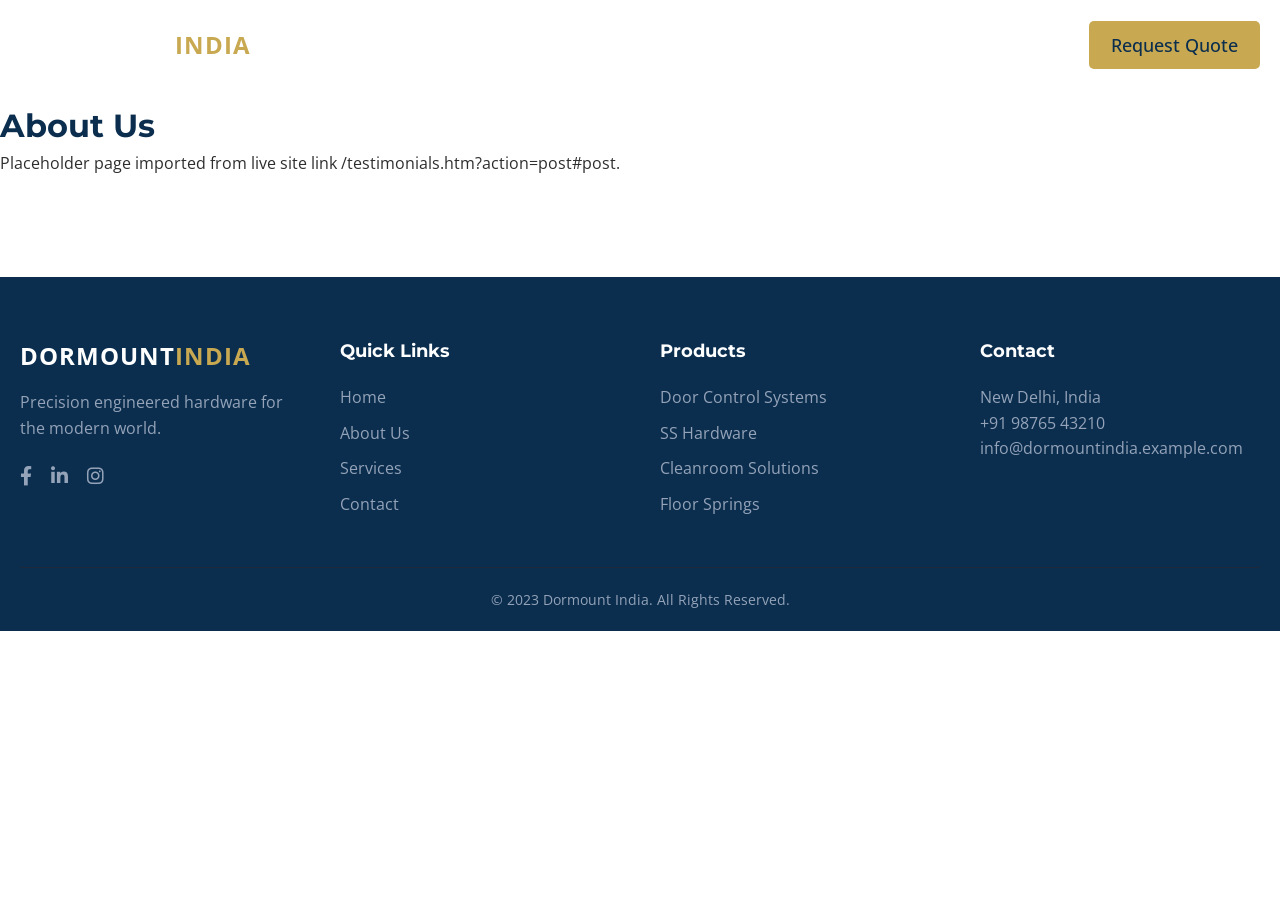
<file: about-us.html>
<!DOCTYPE html>
<html lang="en">
<head>
<meta charset="UTF-8">
<meta name="viewport" content="width=device-width, initial-scale=1.0">
<title>About Us - Dormount India</title>
<link rel="stylesheet" href="style.css">
</head>
<body>
<!DOCTYPE html>
<html lang="en">
<head>
    <meta charset="UTF-8">
    <meta name="viewport" content="width=device-width, initial-scale=1.0">
    <title>Dormount India Clone - Architectural Hardware</title>
    <link rel="preload" href="style.css" as="style">
    <link rel="stylesheet" href="style.css">
    <!-- Font Awesome for Icons -->
    <link rel="stylesheet" href="https://cdnjs.cloudflare.com/ajax/libs/font-awesome/6.0.0/css/all.min.css">
    <!-- Preconnect to Google Fonts -->
    <link rel="preconnect" href="https://fonts.googleapis.com">
    <link rel="preconnect" href="https://fonts.gstatic.com" crossorigin>
    <!-- Google Fonts -->
    <link href="https://fonts.googleapis.com/css2?family=Montserrat:wght@400;600;700&family=Open+Sans:wght@400;600&display=swap" rel="stylesheet">
</head>
<body>

    <!-- Loading Spinner -->
    <div id="loader-wrapper">
        <div class="loader"></div>
    </div>

    <!-- Header / Navigation -->
    <header class="header">
        <div class="container">
            <a href="#" class="logo">DORMOUNT<span>INDIA</span></a>
            <nav class="navbar">
                <ul class="nav-links">
                    <li><a href="#home">Home</a></li>
                    <li><a href="#about">About Us</a></li>
                    <li><a href="#products">Products</a></li>
                    <li><a href="projects.html">Projects</a></li>
                    <li><a href="#services">Services</a></li>
                    <li><a href="#contact">Contact</a></li>
                    <li class="lang-dropdown">
                        <a href="#" id="lang-toggle"><i class="fas fa-globe"></i> EN</a>
                        <div class="lang-menu">
                            <span class="lang-category">Global</span>
                            <a href="#" data-lang="en">🇺🇸 English</a>
                            <a href="#" data-lang="es">🇪🇸 Spanish</a>
                            <a href="#" data-lang="fr">🇫🇷 French</a>
                            <a href="#" data-lang="de">🇩🇪 German</a>
                            <a href="#" data-lang="zh-CN">🇨🇳 Chinese</a>
                            <a href="#" data-lang="ja">🇯🇵 Japanese</a>
                            <a href="#" data-lang="ar">🇸🇦 Arabic</a>
                            <a href="#" data-lang="ru">🇷🇺 Russian</a>
                            
                            <span class="lang-category">Indian</span>
                            <a href="#" data-lang="hi">🇮🇳 Hindi</a>
                            <a href="#" data-lang="bn">🇮🇳 Bengali</a>
                            <a href="#" data-lang="te">🇮🇳 Telugu</a>
                            <a href="#" data-lang="mr">🇮🇳 Marathi</a>
                            <a href="#" data-lang="ta">🇮🇳 Tamil</a>
                            <a href="#" data-lang="ur">🇮🇳 Urdu</a>
                            <a href="#" data-lang="gu">🇮🇳 Gujarati</a>
                            <a href="#" data-lang="kn">🇮🇳 Kannada</a>
                            <a href="#" data-lang="ml">🇮🇳 Malayalam</a>
                            <a href="#" data-lang="pa">🇮🇳 Punjabi</a>
                        </div>
                    </li>
                    <li class="search-li">
                        <div class="search-box">
                            <i class="fas fa-search search-icon"></i>
                            <input type="text" id="searchInput" placeholder="Search supplies...">
                            <div id="searchResults" class="search-results"></div>
                        </div>
                    </li>
                    <li class="theme-switch">
                        <button id="theme-toggle" aria-label="Toggle Dark Mode">
                            <i class="fas fa-moon"></i>
                        </button>
                    </li>
                    <li><a href="#contact" class="btn btn-primary" style="padding: 8px 20px; color: #0B2E4F;">Request Quote</a></li>
                </ul>
                <div class="hamburger">
                    <i class="fas fa-bars"></i>
                </div>
            </nav>
        </div>
    </header>
<main class="container section">
<h1>About Us</h1>
<p>Placeholder page imported from live site link /testimonials.htm?action=post#post.</p>
</main>
<footer>
        <div class="container">
            <div class="footer-grid">
                <div class="footer-col">
                    <a href="#" class="logo footer-logo">DORMOUNT<span>INDIA</span></a>
                    <p>Precision engineered hardware for the modern world.</p>
                    <div class="social-links">
                        <a href="#"><i class="fab fa-facebook-f"></i></a>
                        <a href="#"><i class="fab fa-linkedin-in"></i></a>
                        <a href="#"><i class="fab fa-instagram"></i></a>
                    </div>
                </div>
                <div class="footer-col">
                    <h4>Quick Links</h4>
                    <ul>
                        <li><a href="#home">Home</a></li>
                        <li><a href="#about">About Us</a></li>
                        <li><a href="#services">Services</a></li>
                        <li><a href="#contact">Contact</a></li>
                    </ul>
                </div>
                <div class="footer-col">
                    <h4>Products</h4>
                    <ul>
                        <li><a href="heavy-duty-door-closers.html">Door Control Systems</a></li>
                        <li><a href="ss-304-ball-bearing-hinges.html">SS Hardware</a></li>
                        <li><a href="pure-grade-aluminium-coving.html">Cleanroom Solutions</a></li>
                        <li><a href="concealed-floor-spring.html">Floor Springs</a></li>
                    </ul>
                </div>
                <div class="footer-col">
                    <h4>Contact</h4>
                    <p>New Delhi, India</p>
                    <p>+91 98765 43210</p>
                    <p>info@dormountindia.example.com</p>
                </div>
            </div>
            <div class="footer-bottom">
                <p>&copy; 2023 Dormount India. All Rights Reserved.</p>
            </div>
        </div>
    </footer>
<script src="script.js" defer></script>
</body>
</html>
</file>
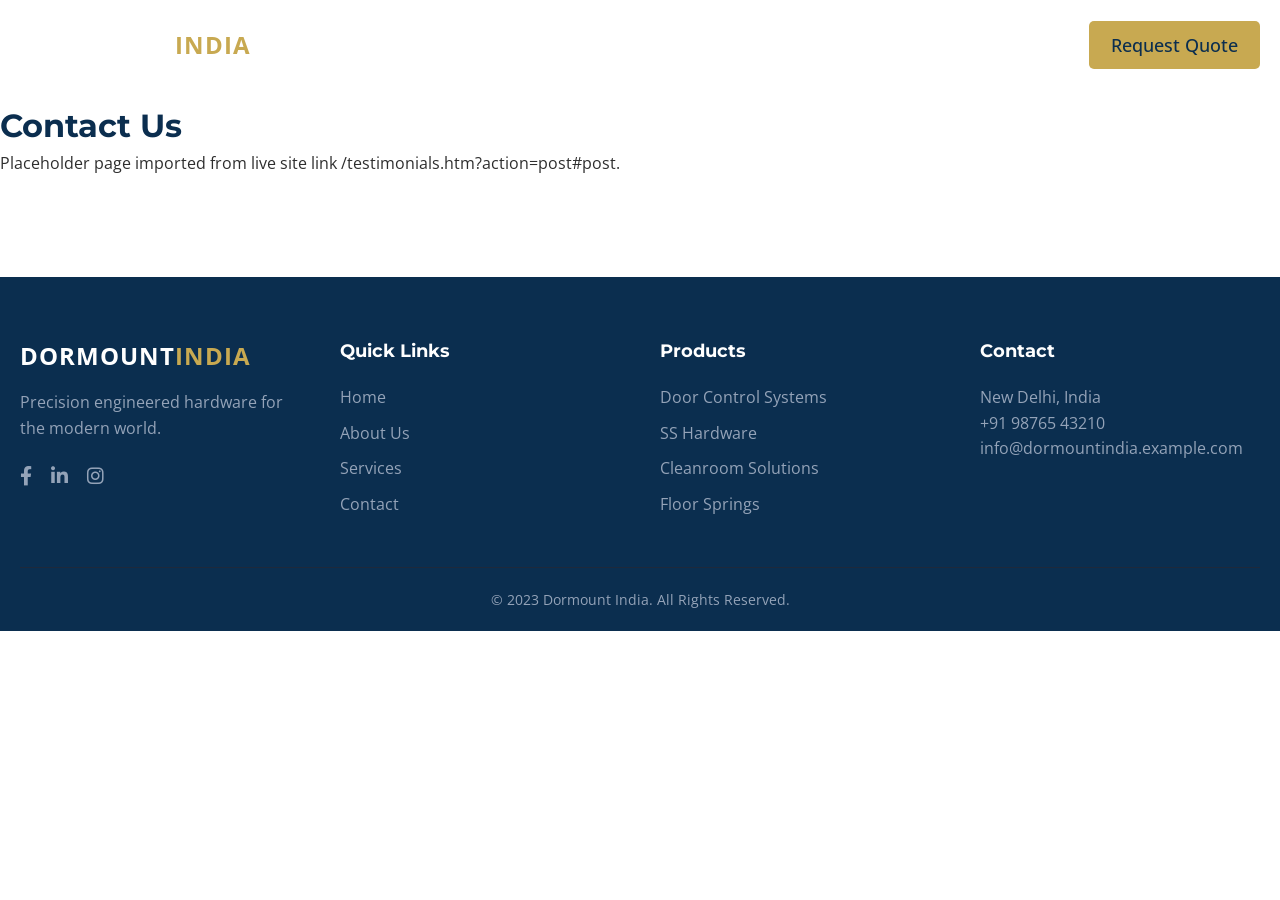
<file: contact-us.html>
<!DOCTYPE html>
<html lang="en">
<head>
<meta charset="UTF-8">
<meta name="viewport" content="width=device-width, initial-scale=1.0">
<title>Contact Us - Dormount India</title>
<link rel="stylesheet" href="style.css">
</head>
<body>
<!DOCTYPE html>
<html lang="en">
<head>
    <meta charset="UTF-8">
    <meta name="viewport" content="width=device-width, initial-scale=1.0">
    <title>Dormount India Clone - Architectural Hardware</title>
    <link rel="preload" href="style.css" as="style">
    <link rel="stylesheet" href="style.css">
    <!-- Font Awesome for Icons -->
    <link rel="stylesheet" href="https://cdnjs.cloudflare.com/ajax/libs/font-awesome/6.0.0/css/all.min.css">
    <!-- Preconnect to Google Fonts -->
    <link rel="preconnect" href="https://fonts.googleapis.com">
    <link rel="preconnect" href="https://fonts.gstatic.com" crossorigin>
    <!-- Google Fonts -->
    <link href="https://fonts.googleapis.com/css2?family=Montserrat:wght@400;600;700&family=Open+Sans:wght@400;600&display=swap" rel="stylesheet">
</head>
<body>

    <!-- Loading Spinner -->
    <div id="loader-wrapper">
        <div class="loader"></div>
    </div>

    <!-- Header / Navigation -->
    <header class="header">
        <div class="container">
            <a href="#" class="logo">DORMOUNT<span>INDIA</span></a>
            <nav class="navbar">
                <ul class="nav-links">
                    <li><a href="#home">Home</a></li>
                    <li><a href="#about">About Us</a></li>
                    <li><a href="#products">Products</a></li>
                    <li><a href="projects.html">Projects</a></li>
                    <li><a href="#services">Services</a></li>
                    <li><a href="#contact">Contact</a></li>
                    <li class="lang-dropdown">
                        <a href="#" id="lang-toggle"><i class="fas fa-globe"></i> EN</a>
                        <div class="lang-menu">
                            <span class="lang-category">Global</span>
                            <a href="#" data-lang="en">🇺🇸 English</a>
                            <a href="#" data-lang="es">🇪🇸 Spanish</a>
                            <a href="#" data-lang="fr">🇫🇷 French</a>
                            <a href="#" data-lang="de">🇩🇪 German</a>
                            <a href="#" data-lang="zh-CN">🇨🇳 Chinese</a>
                            <a href="#" data-lang="ja">🇯🇵 Japanese</a>
                            <a href="#" data-lang="ar">🇸🇦 Arabic</a>
                            <a href="#" data-lang="ru">🇷🇺 Russian</a>
                            
                            <span class="lang-category">Indian</span>
                            <a href="#" data-lang="hi">🇮🇳 Hindi</a>
                            <a href="#" data-lang="bn">🇮🇳 Bengali</a>
                            <a href="#" data-lang="te">🇮🇳 Telugu</a>
                            <a href="#" data-lang="mr">🇮🇳 Marathi</a>
                            <a href="#" data-lang="ta">🇮🇳 Tamil</a>
                            <a href="#" data-lang="ur">🇮🇳 Urdu</a>
                            <a href="#" data-lang="gu">🇮🇳 Gujarati</a>
                            <a href="#" data-lang="kn">🇮🇳 Kannada</a>
                            <a href="#" data-lang="ml">🇮🇳 Malayalam</a>
                            <a href="#" data-lang="pa">🇮🇳 Punjabi</a>
                        </div>
                    </li>
                    <li class="search-li">
                        <div class="search-box">
                            <i class="fas fa-search search-icon"></i>
                            <input type="text" id="searchInput" placeholder="Search supplies...">
                            <div id="searchResults" class="search-results"></div>
                        </div>
                    </li>
                    <li class="theme-switch">
                        <button id="theme-toggle" aria-label="Toggle Dark Mode">
                            <i class="fas fa-moon"></i>
                        </button>
                    </li>
                    <li><a href="#contact" class="btn btn-primary" style="padding: 8px 20px; color: #0B2E4F;">Request Quote</a></li>
                </ul>
                <div class="hamburger">
                    <i class="fas fa-bars"></i>
                </div>
            </nav>
        </div>
    </header>
<main class="container section">
<h1>Contact Us</h1>
<p>Placeholder page imported from live site link /testimonials.htm?action=post#post.</p>
</main>
<footer>
        <div class="container">
            <div class="footer-grid">
                <div class="footer-col">
                    <a href="#" class="logo footer-logo">DORMOUNT<span>INDIA</span></a>
                    <p>Precision engineered hardware for the modern world.</p>
                    <div class="social-links">
                        <a href="#"><i class="fab fa-facebook-f"></i></a>
                        <a href="#"><i class="fab fa-linkedin-in"></i></a>
                        <a href="#"><i class="fab fa-instagram"></i></a>
                    </div>
                </div>
                <div class="footer-col">
                    <h4>Quick Links</h4>
                    <ul>
                        <li><a href="#home">Home</a></li>
                        <li><a href="#about">About Us</a></li>
                        <li><a href="#services">Services</a></li>
                        <li><a href="#contact">Contact</a></li>
                    </ul>
                </div>
                <div class="footer-col">
                    <h4>Products</h4>
                    <ul>
                        <li><a href="heavy-duty-door-closers.html">Door Control Systems</a></li>
                        <li><a href="ss-304-ball-bearing-hinges.html">SS Hardware</a></li>
                        <li><a href="pure-grade-aluminium-coving.html">Cleanroom Solutions</a></li>
                        <li><a href="concealed-floor-spring.html">Floor Springs</a></li>
                    </ul>
                </div>
                <div class="footer-col">
                    <h4>Contact</h4>
                    <p>New Delhi, India</p>
                    <p>+91 98765 43210</p>
                    <p>info@dormountindia.example.com</p>
                </div>
            </div>
            <div class="footer-bottom">
                <p>&copy; 2023 Dormount India. All Rights Reserved.</p>
            </div>
        </div>
    </footer>
<script src="script.js" defer></script>
</body>
</html>
</file>
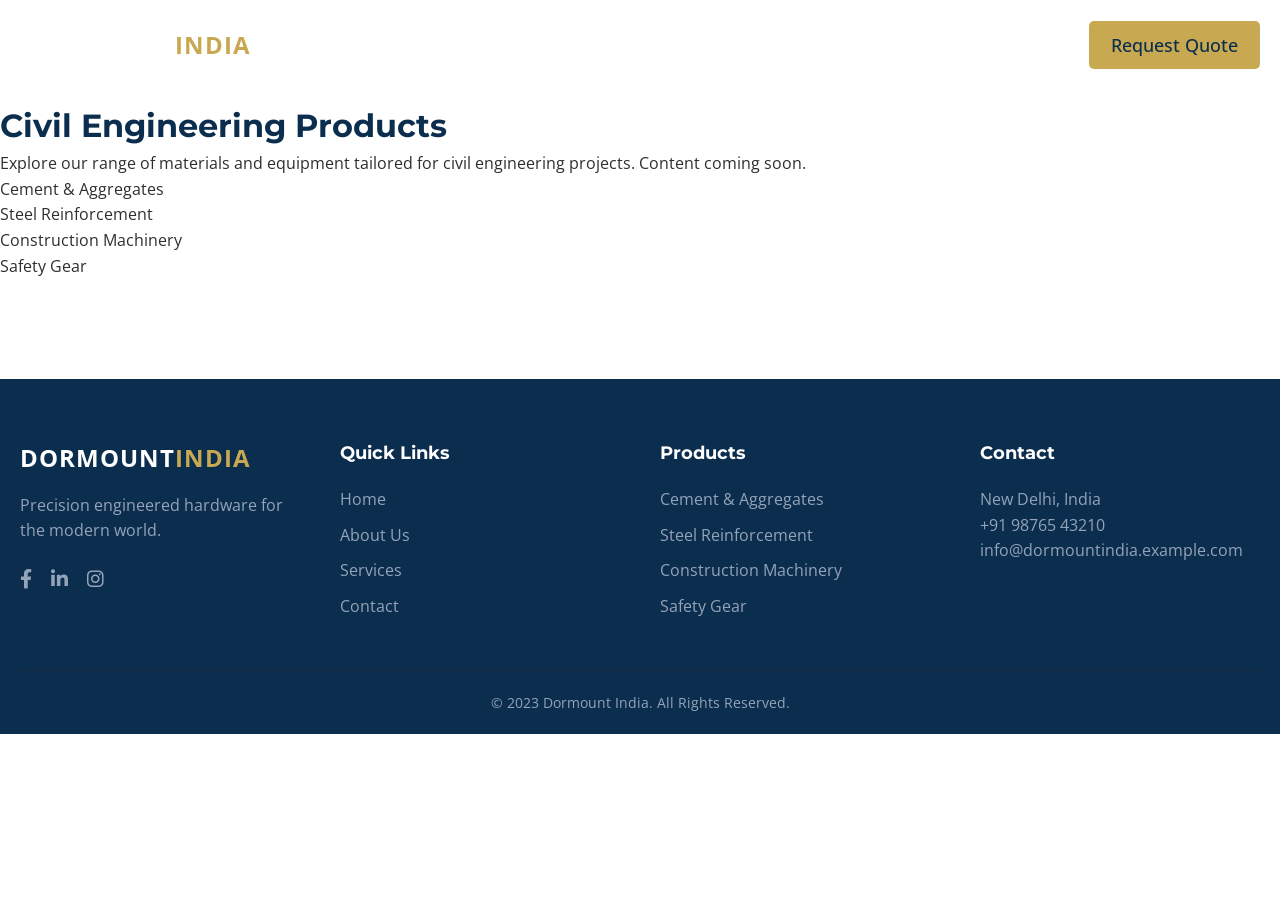
<file: products.html>
<!DOCTYPE html>
<html lang="en">
<head>
<meta charset="UTF-8">
<meta name="viewport" content="width=device-width, initial-scale=1.0">
<title>Civil Engineering Supplies</title>
<link rel="stylesheet" href="style.css">
</head>
<body>
<!DOCTYPE html>
<html lang="en">
<head>
    <meta charset="UTF-8">
    <meta name="viewport" content="width=device-width, initial-scale=1.0">
    <title>Dormount India Clone - Architectural Hardware</title>
    <link rel="preload" href="style.css" as="style">
    <link rel="stylesheet" href="style.css">
    <!-- Font Awesome for Icons -->
    <link rel="stylesheet" href="https://cdnjs.cloudflare.com/ajax/libs/font-awesome/6.0.0/css/all.min.css">
    <!-- Preconnect to Google Fonts -->
    <link rel="preconnect" href="https://fonts.googleapis.com">
    <link rel="preconnect" href="https://fonts.gstatic.com" crossorigin>
    <!-- Google Fonts -->
    <link href="https://fonts.googleapis.com/css2?family=Montserrat:wght@400;600;700&family=Open+Sans:wght@400;600&display=swap" rel="stylesheet">
</head>
<body>

    <!-- Loading Spinner -->
    <div id="loader-wrapper">
        <div class="loader"></div>
    </div>

    <!-- Header / Navigation -->
    <header class="header">
        <div class="container">
            <a href="#" class="logo">DORMOUNT<span>INDIA</span></a>
            <nav class="navbar">
                <ul class="nav-links">
                    <li><a href="#home">Home</a></li>
                    <li><a href="#about">About Us</a></li>
                    <li><a href="#products">Products</a></li>
                    <li><a href="projects.html">Projects</a></li>
                    <li><a href="#services">Services</a></li>
                    <li><a href="#contact">Contact</a></li>
                    <li class="lang-dropdown">
                        <a href="#" id="lang-toggle"><i class="fas fa-globe"></i> EN</a>
                        <div class="lang-menu">
                            <span class="lang-category">Global</span>
                            <a href="#" data-lang="en">🇺🇸 English</a>
                            <a href="#" data-lang="es">🇪🇸 Spanish</a>
                            <a href="#" data-lang="fr">🇫🇷 French</a>
                            <a href="#" data-lang="de">🇩🇪 German</a>
                            <a href="#" data-lang="zh-CN">🇨🇳 Chinese</a>
                            <a href="#" data-lang="ja">🇯🇵 Japanese</a>
                            <a href="#" data-lang="ar">🇸🇦 Arabic</a>
                            <a href="#" data-lang="ru">🇷🇺 Russian</a>
                            
                            <span class="lang-category">Indian</span>
                            <a href="#" data-lang="hi">🇮🇳 Hindi</a>
                            <a href="#" data-lang="bn">🇮🇳 Bengali</a>
                            <a href="#" data-lang="te">🇮🇳 Telugu</a>
                            <a href="#" data-lang="mr">🇮🇳 Marathi</a>
                            <a href="#" data-lang="ta">🇮🇳 Tamil</a>
                            <a href="#" data-lang="ur">🇮🇳 Urdu</a>
                            <a href="#" data-lang="gu">🇮🇳 Gujarati</a>
                            <a href="#" data-lang="kn">🇮🇳 Kannada</a>
                            <a href="#" data-lang="ml">🇮🇳 Malayalam</a>
                            <a href="#" data-lang="pa">🇮🇳 Punjabi</a>
                        </div>
                    </li>
                    <li class="search-li">
                        <div class="search-box">
                            <i class="fas fa-search search-icon"></i>
                            <input type="text" id="searchInput" placeholder="Search supplies...">
                            <div id="searchResults" class="search-results"></div>
                        </div>
                    </li>
                    <li class="theme-switch">
                        <button id="theme-toggle" aria-label="Toggle Dark Mode">
                            <i class="fas fa-moon"></i>
                        </button>
                    </li>
                    <li><a href="#contact" class="btn btn-primary" style="padding: 8px 20px; color: #0B2E4F;">Request Quote</a></li>
                </ul>
                <div class="hamburger">
                    <i class="fas fa-bars"></i>
                </div>
            </nav>
        </div>
    </header>
<main class="container section">
    <h1>Civil Engineering Products</h1>
    <p>Explore our range of materials and equipment tailored for civil engineering projects. Content coming soon.</p>
    <ul>
        <li>Cement & Aggregates</li>
        <li>Steel Reinforcement</li>
        <li>Construction Machinery</li>
        <li>Safety Gear</li>
    </ul>
</main>
<footer>
        <div class="container">
            <div class="footer-grid">
                <div class="footer-col">
                    <a href="#" class="logo footer-logo">DORMOUNT<span>INDIA</span></a>
                    <p>Precision engineered hardware for the modern world.</p>
                    <div class="social-links">
                        <a href="#"><i class="fab fa-facebook-f"></i></a>
                        <a href="#"><i class="fab fa-linkedin-in"></i></a>
                        <a href="#"><i class="fab fa-instagram"></i></a>
                    </div>
                </div>
                <div class="footer-col">
                    <h4>Quick Links</h4>
                    <ul>
                        <li><a href="#home">Home</a></li>
                        <li><a href="#about">About Us</a></li>
                        <li><a href="#services">Services</a></li>
                        <li><a href="#contact">Contact</a></li>
                    </ul>
                </div>
                <div class="footer-col">
                    <h4>Products</h4>
                    <ul>
                        <li><a href="#">Cement & Aggregates</a></li>
                        <li><a href="#">Steel Reinforcement</a></li>
                        <li><a href="#">Construction Machinery</a></li>
                        <li><a href="#">Safety Gear</a></li>
                    </ul>
                </div>
                <div class="footer-col">
                    <h4>Contact</h4>
                    <p>New Delhi, India</p>
                    <p>+91 98765 43210</p>
                    <p>info@dormountindia.example.com</p>
                </div>
            </div>
            <div class="footer-bottom">
                <p>&copy; 2023 Dormount India. All Rights Reserved.</p>
            </div>
        </div>
    </footer>
<script src="script.js" defer></script>
</body>
</html>
</file>
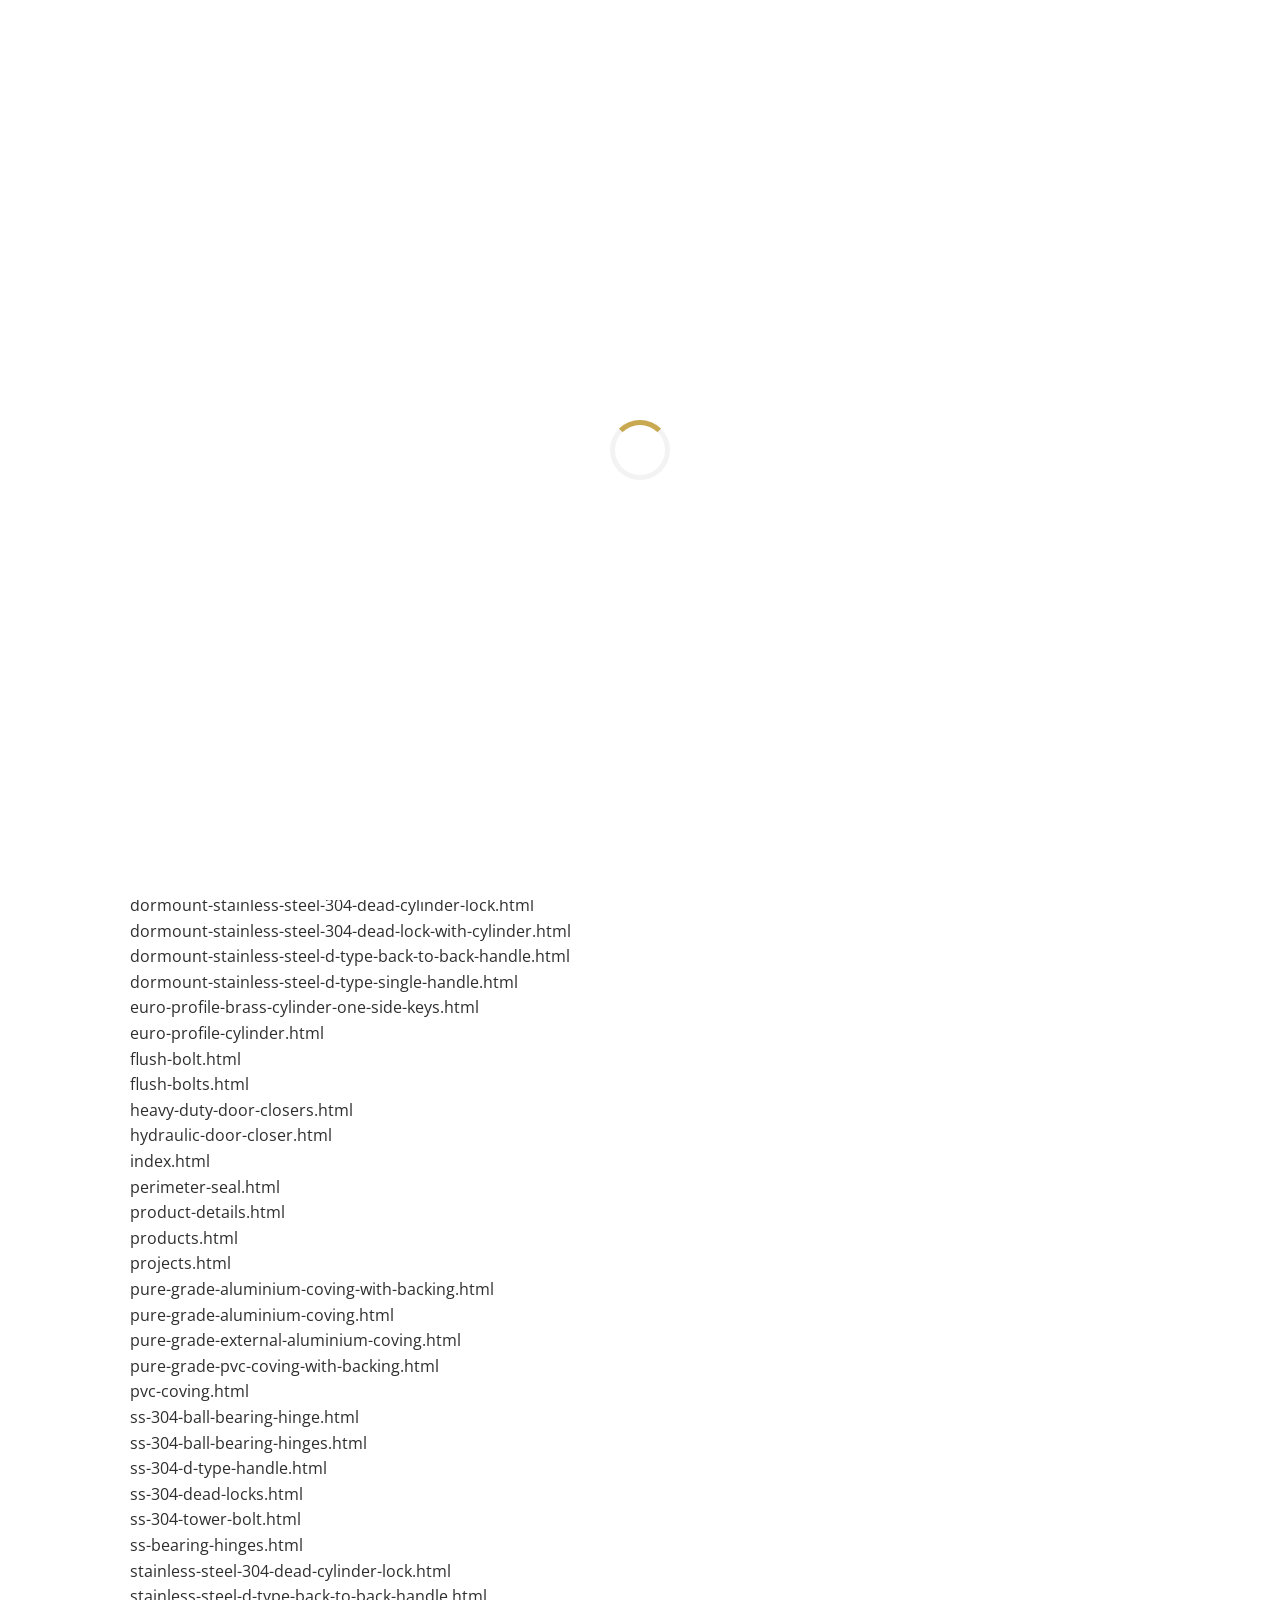
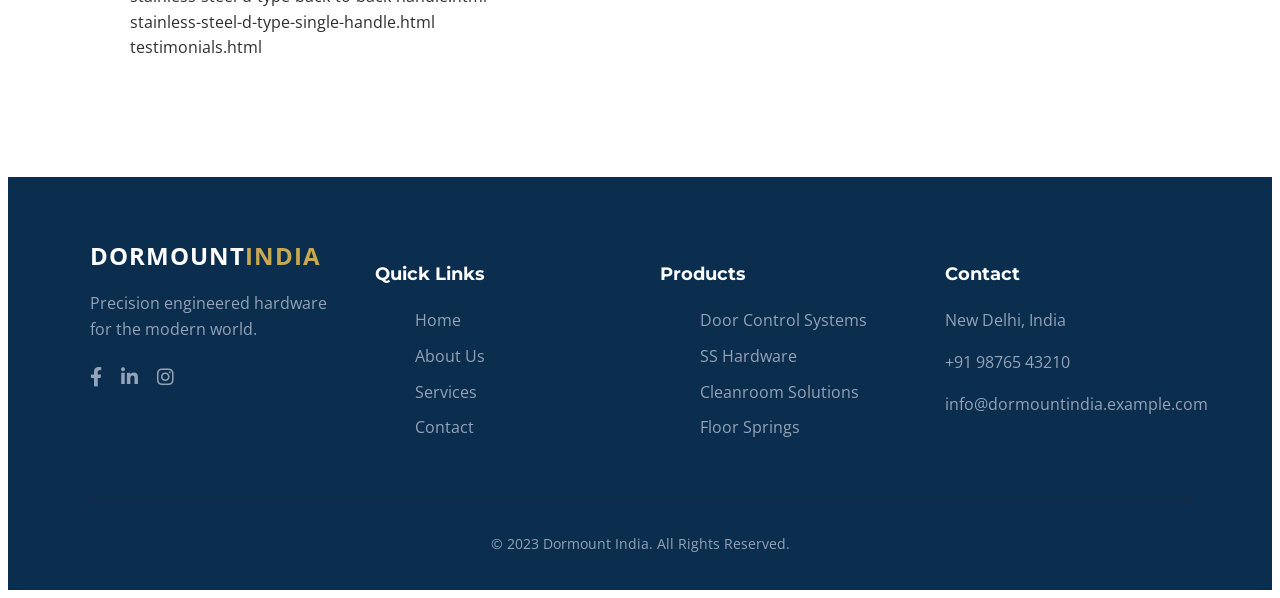
<file: sitemap.html>
<!DOCTYPE html>
<html lang="en">
<head>
<meta charset="UTF-8">
<meta name="viewport" content="width=device-width, initial-scale=1.0">
<title>Sitemap - Dormount India</title>
<link rel="stylesheet" href="../style.min.css">
</head>
<body>
<!DOCTYPE html>
<html lang="en">
<head>
    <meta charset="UTF-8">
    <meta name="viewport" content="width=device-width, initial-scale=1.0">
    <title>Dormount India Clone - Architectural Hardware</title>
    <link rel="preload" href="../style.min.css" as="style">
    <link rel="stylesheet" href="../style.min.css">
    <!-- Font Awesome for Icons -->
    <link rel="stylesheet" href="https://cdnjs.cloudflare.com/ajax/libs/font-awesome/6.0.0/css/all.min.css">
    <!-- Preconnect to Google Fonts -->
    <link rel="preconnect" href="https://fonts.googleapis.com">
    <link rel="preconnect" href="https://fonts.gstatic.com" crossorigin>
    <!-- Google Fonts -->
    <link href="https://fonts.googleapis.com/css2?family=Montserrat:wght@400;600;700&family=Open+Sans:wght@400;600&display=swap" rel="stylesheet">
</head>
<body>

    <!-- Loading Spinner -->
    <div id="loader-wrapper">
        <div class="loader"></div>
    </div>

    <!-- Header / Navigation -->
    <header class="header">
        <div class="container">
            <a href="#" class="logo">DORMOUNT<span>INDIA</span></a>
            <nav class="navbar">
                <ul class="nav-links">
                    <li><a href="#home">Home</a></li>
                    <li><a href="#about">About Us</a></li>
                    <li><a href="#products">Products</a></li>
                    <li><a href="projects.html">Projects</a></li>
                    <li><a href="#services">Services</a></li>
                    <li><a href="#contact">Contact</a></li>
                    <li class="lang-dropdown">
                        <a href="#" id="lang-toggle"><i class="fas fa-globe"></i> EN</a>
                        <div class="lang-menu">
                            <span class="lang-category">Global</span>
                            <a href="#" data-lang="en">🇺🇸 English</a>
                            <a href="#" data-lang="es">🇪🇸 Spanish</a>
                            <a href="#" data-lang="fr">🇫🇷 French</a>
                            <a href="#" data-lang="de">🇩🇪 German</a>
                            <a href="#" data-lang="zh-CN">🇨🇳 Chinese</a>
                            <a href="#" data-lang="ja">🇯🇵 Japanese</a>
                            <a href="#" data-lang="ar">🇸🇦 Arabic</a>
                            <a href="#" data-lang="ru">🇷🇺 Russian</a>
                            
                            <span class="lang-category">Indian</span>
                            <a href="#" data-lang="hi">🇮🇳 Hindi</a>
                            <a href="#" data-lang="bn">🇮🇳 Bengali</a>
                            <a href="#" data-lang="te">🇮🇳 Telugu</a>
                            <a href="#" data-lang="mr">🇮🇳 Marathi</a>
                            <a href="#" data-lang="ta">🇮🇳 Tamil</a>
                            <a href="#" data-lang="ur">🇮🇳 Urdu</a>
                            <a href="#" data-lang="gu">🇮🇳 Gujarati</a>
                            <a href="#" data-lang="kn">🇮🇳 Kannada</a>
                            <a href="#" data-lang="ml">🇮🇳 Malayalam</a>
                            <a href="#" data-lang="pa">🇮🇳 Punjabi</a>
                        </div>
                    </li>
                    <li class="search-li">
                        <div class="search-box">
                            <i class="fas fa-search search-icon"></i>
                            <input type="text" id="searchInput" placeholder="Search supplies...">
                            <div id="searchResults" class="search-results"></div>
                        </div>
                    </li>
                    <li class="theme-switch">
                        <button id="theme-toggle" aria-label="Toggle Dark Mode">
                            <i class="fas fa-moon"></i>
                        </button>
                    </li>
                    <li><a href="#contact" class="btn btn-primary" style="padding: 8px 20px; color: #0B2E4F;">Request Quote</a></li>
                </ul>
                <div class="hamburger">
                    <i class="fas fa-bars"></i>
                </div>
            </nav>
        </div>
    </header>
<main class="container section">
<h1>Sitemap</h1>
<ul>
<li><a href="about-us.html">about-us.html</a></li>
<li><a href="aluminium-3-way-corner.html">aluminium-3-way-corner.html</a></li>
<li><a href="aluminium-3d-corner.html">aluminium-3d-corner.html</a></li>
<li><a href="aluminium-corner.html">aluminium-corner.html</a></li>
<li><a href="aluminium-coving-accessories.html">aluminium-coving-accessories.html</a></li>
<li><a href="aluminum-coving.html">aluminum-coving.html</a></li>
<li><a href="automatic-drop-down-door-seals.html">automatic-drop-down-door-seals.html</a></li>
<li><a href="automatic-drop-seal.html">automatic-drop-seal.html</a></li>
<li><a href="automatic-drop-seals.html">automatic-drop-seals.html</a></li>
<li><a href="brass-cylinders.html">brass-cylinders.html</a></li>
<li><a href="clean-room-door-hardware.html">clean-room-door-hardware.html</a></li>
<li><a href="concealed-floor-spring.html">concealed-floor-spring.html</a></li>
<li><a href="contact-us.html">contact-us.html</a></li>
<li><a href="d-type-handle.html">d-type-handle.html</a></li>
<li><a href="die-casted-aluminium-2-d-corner.html">die-casted-aluminium-2-d-corner.html</a></li>
<li><a href="die-casted-aluminium-external-2-d-corner.html">die-casted-aluminium-external-2-d-corner.html</a></li>
<li><a href="dorma-door-closers.html">dorma-door-closers.html</a></li>
<li><a href="dormount-aluminium-3d-corner.html">dormount-aluminium-3d-corner.html</a></li>
<li><a href="dormount-automatic-drop-seal.html">dormount-automatic-drop-seal.html</a></li>
<li><a href="dormount-euro-profile-brass-cylinder-one-side-keys.html">dormount-euro-profile-brass-cylinder-one-side-keys.html</a></li>
<li><a href="dormount-euro-profile-cylinder-both-side-keys.html">dormount-euro-profile-cylinder-both-side-keys.html</a></li>
<li><a href="dormount-external-automatic-drop-seal.html">dormount-external-automatic-drop-seal.html</a></li>
<li><a href="dormount-flush-bolt.html">dormount-flush-bolt.html</a></li>
<li><a href="dormount-heavy-duty-door-closer.html">dormount-heavy-duty-door-closer.html</a></li>
<li><a href="dormount-perimeter-seal.html">dormount-perimeter-seal.html</a></li>
<li><a href="dormount-ss-304-ball-bearing-hinge.html">dormount-ss-304-ball-bearing-hinge.html</a></li>
<li><a href="dormount-ss-304-flush-bolt.html">dormount-ss-304-flush-bolt.html</a></li>
<li><a href="dormount-stainless-steel-304-dead-cylinder-lock.html">dormount-stainless-steel-304-dead-cylinder-lock.html</a></li>
<li><a href="dormount-stainless-steel-304-dead-lock-with-cylinder.html">dormount-stainless-steel-304-dead-lock-with-cylinder.html</a></li>
<li><a href="dormount-stainless-steel-d-type-back-to-back-handle.html">dormount-stainless-steel-d-type-back-to-back-handle.html</a></li>
<li><a href="dormount-stainless-steel-d-type-single-handle.html">dormount-stainless-steel-d-type-single-handle.html</a></li>
<li><a href="euro-profile-brass-cylinder-one-side-keys.html">euro-profile-brass-cylinder-one-side-keys.html</a></li>
<li><a href="euro-profile-cylinder.html">euro-profile-cylinder.html</a></li>
<li><a href="flush-bolt.html">flush-bolt.html</a></li>
<li><a href="flush-bolts.html">flush-bolts.html</a></li>
<li><a href="heavy-duty-door-closers.html">heavy-duty-door-closers.html</a></li>
<li><a href="hydraulic-door-closer.html">hydraulic-door-closer.html</a></li>
<li><a href="index.html">index.html</a></li>
<li><a href="perimeter-seal.html">perimeter-seal.html</a></li>
<li><a href="product-details.html">product-details.html</a></li>
<li><a href="products.html">products.html</a></li>
<li><a href="projects.html">projects.html</a></li>
<li><a href="pure-grade-aluminium-coving-with-backing.html">pure-grade-aluminium-coving-with-backing.html</a></li>
<li><a href="pure-grade-aluminium-coving.html">pure-grade-aluminium-coving.html</a></li>
<li><a href="pure-grade-external-aluminium-coving.html">pure-grade-external-aluminium-coving.html</a></li>
<li><a href="pure-grade-pvc-coving-with-backing.html">pure-grade-pvc-coving-with-backing.html</a></li>
<li><a href="pvc-coving.html">pvc-coving.html</a></li>
<li><a href="ss-304-ball-bearing-hinge.html">ss-304-ball-bearing-hinge.html</a></li>
<li><a href="ss-304-ball-bearing-hinges.html">ss-304-ball-bearing-hinges.html</a></li>
<li><a href="ss-304-d-type-handle.html">ss-304-d-type-handle.html</a></li>
<li><a href="ss-304-dead-locks.html">ss-304-dead-locks.html</a></li>
<li><a href="ss-304-tower-bolt.html">ss-304-tower-bolt.html</a></li>
<li><a href="ss-bearing-hinges.html">ss-bearing-hinges.html</a></li>
<li><a href="stainless-steel-304-dead-cylinder-lock.html">stainless-steel-304-dead-cylinder-lock.html</a></li>
<li><a href="stainless-steel-d-type-back-to-back-handle.html">stainless-steel-d-type-back-to-back-handle.html</a></li>
<li><a href="stainless-steel-d-type-single-handle.html">stainless-steel-d-type-single-handle.html</a></li>
<li><a href="testimonials.html">testimonials.html</a></li>
</ul>
</main>
<footer>
        <div class="container">
            <div class="footer-grid">
                <div class="footer-col">
                    <a href="#" class="logo footer-logo">DORMOUNT<span>INDIA</span></a>
                    <p>Precision engineered hardware for the modern world.</p>
                    <div class="social-links">
                        <a href="#"><i class="fab fa-facebook-f"></i></a>
                        <a href="#"><i class="fab fa-linkedin-in"></i></a>
                        <a href="#"><i class="fab fa-instagram"></i></a>
                    </div>
                </div>
                <div class="footer-col">
                    <h4>Quick Links</h4>
                    <ul>
                        <li><a href="#home">Home</a></li>
                        <li><a href="#about">About Us</a></li>
                        <li><a href="#services">Services</a></li>
                        <li><a href="#contact">Contact</a></li>
                    </ul>
                </div>
                <div class="footer-col">
                    <h4>Products</h4>
                    <ul>
                        <li><a href="heavy-duty-door-closers.html">Door Control Systems</a></li>
                        <li><a href="ss-304-ball-bearing-hinges.html">SS Hardware</a></li>
                        <li><a href="pure-grade-aluminium-coving.html">Cleanroom Solutions</a></li>
                        <li><a href="concealed-floor-spring.html">Floor Springs</a></li>
                    </ul>
                </div>
                <div class="footer-col">
                    <h4>Contact</h4>
                    <p>New Delhi, India</p>
                    <p>+91 98765 43210</p>
                    <p>info@dormountindia.example.com</p>
                </div>
            </div>
            <div class="footer-bottom">
                <p>&copy; 2023 Dormount India. All Rights Reserved.</p>
            </div>
        </div>
    </footer>
<script src="../script.js" defer></script>
</body>
</html>
</file>
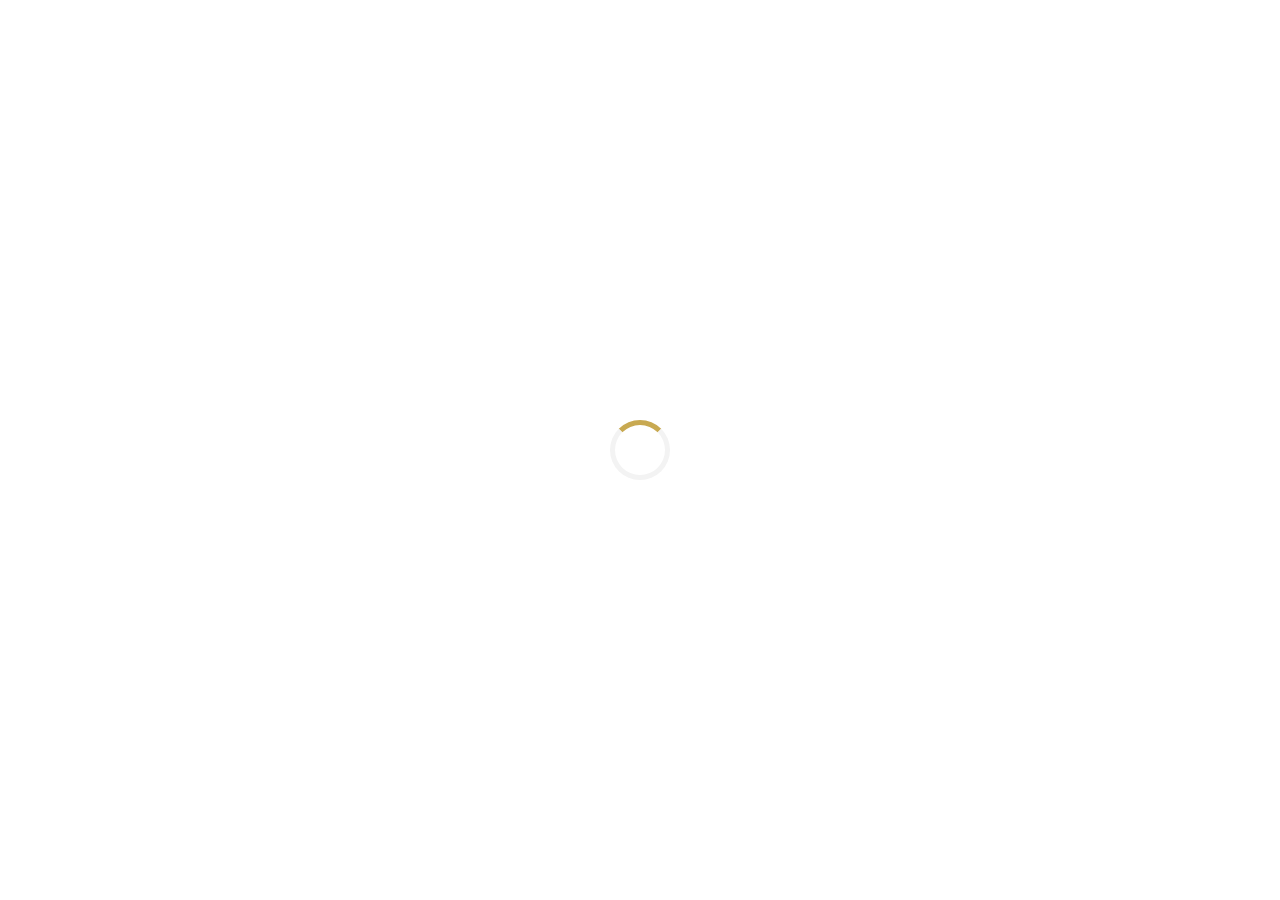
<file: testimonials.html>
<!DOCTYPE html>
<html lang="en">
<head>
<meta charset="UTF-8">
<meta name="viewport" content="width=device-width, initial-scale=1.0">
<title>Testimonials - Dormount India</title>
<link rel="stylesheet" href="../style.min.css">
</head>
<body>
<!DOCTYPE html>
<html lang="en">
<head>
    <meta charset="UTF-8">
    <meta name="viewport" content="width=device-width, initial-scale=1.0">
    <title>Dormount India Clone - Architectural Hardware</title>
    <link rel="preload" href="../style.min.css" as="style">
    <link rel="stylesheet" href="../style.min.css">
    <!-- Font Awesome for Icons -->
    <link rel="stylesheet" href="https://cdnjs.cloudflare.com/ajax/libs/font-awesome/6.0.0/css/all.min.css">
    <!-- Preconnect to Google Fonts -->
    <link rel="preconnect" href="https://fonts.googleapis.com">
    <link rel="preconnect" href="https://fonts.gstatic.com" crossorigin>
    <!-- Google Fonts -->
    <link href="https://fonts.googleapis.com/css2?family=Montserrat:wght@400;600;700&family=Open+Sans:wght@400;600&display=swap" rel="stylesheet">
</head>
<body>

    <!-- Loading Spinner -->
    <div id="loader-wrapper">
        <div class="loader"></div>
    </div>

    <!-- Header / Navigation -->
    <header class="header">
        <div class="container">
            <a href="#" class="logo">DORMOUNT<span>INDIA</span></a>
            <nav class="navbar">
                <ul class="nav-links">
                    <li><a href="#home">Home</a></li>
                    <li><a href="#about">About Us</a></li>
                    <li><a href="#products">Products</a></li>
                    <li><a href="projects.html">Projects</a></li>
                    <li><a href="#services">Services</a></li>
                    <li><a href="#contact">Contact</a></li>
                    <li class="lang-dropdown">
                        <a href="#" id="lang-toggle"><i class="fas fa-globe"></i> EN</a>
                        <div class="lang-menu">
                            <span class="lang-category">Global</span>
                            <a href="#" data-lang="en">🇺🇸 English</a>
                            <a href="#" data-lang="es">🇪🇸 Spanish</a>
                            <a href="#" data-lang="fr">🇫🇷 French</a>
                            <a href="#" data-lang="de">🇩🇪 German</a>
                            <a href="#" data-lang="zh-CN">🇨🇳 Chinese</a>
                            <a href="#" data-lang="ja">🇯🇵 Japanese</a>
                            <a href="#" data-lang="ar">🇸🇦 Arabic</a>
                            <a href="#" data-lang="ru">🇷🇺 Russian</a>
                            
                            <span class="lang-category">Indian</span>
                            <a href="#" data-lang="hi">🇮🇳 Hindi</a>
                            <a href="#" data-lang="bn">🇮🇳 Bengali</a>
                            <a href="#" data-lang="te">🇮🇳 Telugu</a>
                            <a href="#" data-lang="mr">🇮🇳 Marathi</a>
                            <a href="#" data-lang="ta">🇮🇳 Tamil</a>
                            <a href="#" data-lang="ur">🇮🇳 Urdu</a>
                            <a href="#" data-lang="gu">🇮🇳 Gujarati</a>
                            <a href="#" data-lang="kn">🇮🇳 Kannada</a>
                            <a href="#" data-lang="ml">🇮🇳 Malayalam</a>
                            <a href="#" data-lang="pa">🇮🇳 Punjabi</a>
                        </div>
                    </li>
                    <li class="search-li">
                        <div class="search-box">
                            <i class="fas fa-search search-icon"></i>
                            <input type="text" id="searchInput" placeholder="Search supplies...">
                            <div id="searchResults" class="search-results"></div>
                        </div>
                    </li>
                    <li class="theme-switch">
                        <button id="theme-toggle" aria-label="Toggle Dark Mode">
                            <i class="fas fa-moon"></i>
                        </button>
                    </li>
                    <li><a href="#contact" class="btn btn-primary" style="padding: 8px 20px; color: #0B2E4F;">Request Quote</a></li>
                </ul>
                <div class="hamburger">
                    <i class="fas fa-bars"></i>
                </div>
            </nav>
        </div>
    </header>
<main class="container section">
<h1>Testimonials</h1>
<p>Placeholder page imported from live site link /testimonials.htm?action=post#post.</p>
</main>
<footer>
        <div class="container">
            <div class="footer-grid">
                <div class="footer-col">
                    <a href="#" class="logo footer-logo">DORMOUNT<span>INDIA</span></a>
                    <p>Precision engineered hardware for the modern world.</p>
                    <div class="social-links">
                        <a href="#"><i class="fab fa-facebook-f"></i></a>
                        <a href="#"><i class="fab fa-linkedin-in"></i></a>
                        <a href="#"><i class="fab fa-instagram"></i></a>
                    </div>
                </div>
                <div class="footer-col">
                    <h4>Quick Links</h4>
                    <ul>
                        <li><a href="#home">Home</a></li>
                        <li><a href="#about">About Us</a></li>
                        <li><a href="#services">Services</a></li>
                        <li><a href="#contact">Contact</a></li>
                    </ul>
                </div>
                <div class="footer-col">
                    <h4>Products</h4>
                    <ul>
                        <li><a href="heavy-duty-door-closers.html">Door Control Systems</a></li>
                        <li><a href="ss-304-ball-bearing-hinges.html">SS Hardware</a></li>
                        <li><a href="pure-grade-aluminium-coving.html">Cleanroom Solutions</a></li>
                        <li><a href="concealed-floor-spring.html">Floor Springs</a></li>
                    </ul>
                </div>
                <div class="footer-col">
                    <h4>Contact</h4>
                    <p>New Delhi, India</p>
                    <p>+91 98765 43210</p>
                    <p>info@dormountindia.example.com</p>
                </div>
            </div>
            <div class="footer-bottom">
                <p>&copy; 2023 Dormount India. All Rights Reserved.</p>
            </div>
        </div>
    </footer>
<script src="../script.js" defer></script>
</body>
</html>
</file>
<file: style.css>
/* General Reset */
* {
    margin: 0;
    padding: 0;
    box-sizing: border-box;
}

/* Make images responsive globally */
img {
    max-width: 100%;
    height: auto;
}

:root {
    --primary-color: #0B2E4F; /* Deep Industrial Blue */
    --secondary-color: #1F5A8C; /* Steel Blue */
    --accent-color: #C8A951; /* Muted Gold */
    --dark-color: #2E2E2E; /* Charcoal */
    --light-bg: #F4F6F8; /* Light Background */
    --text-color: #2E2E2E; /* Body Text */
    --white: #ffffff;
    --shadow: 0 10px 15px -3px rgba(0, 0, 0, 0.1), 0 4px 6px -2px rgba(0, 0, 0, 0.05);
}

body {
    font-family: 'Open Sans', sans-serif;
    line-height: 1.6;
    color: var(--text-color);
}

a {
    text-decoration: none;
    color: inherit;
}

h1, h2, h3, h4, h5, h6 {
    font-family: 'Montserrat', sans-serif;
    color: var(--primary-color);
}

ul {
    list-style: none;
}

.container {
    
    max-width: 1300px;
    margin: 0 auto;
    padding: 0 20px;
    
}

/* Header */
.header {
    background: transparent;
    box-shadow: none;
    position: fixed;
    width: 100%;
    top: 0;
    z-index: 1000;
    transition: background 0.3s, box-shadow 0.3s;
}

.header .container {
    width: 100%;
    display: flex;
    justify-content: space-between;
    align-items: center;
    height: 90px;
}

.logo {
    font-size: 1.5rem;
    font-weight: 700;
    color: var(--white);
    letter-spacing: 1px;
    text-transform: uppercase;
}

.logo span {
    color: var(--accent-color);
}

/* Scrolled State for Header */
.header.scrolled {
    background: var(--primary-color);
    box-shadow: 0 2px 10px rgba(0,0,0,0.2);
}

.nav-links {
    display: flex;
    align-items: center;
}

.nav-links li {
    margin-left: 20px;
}

.nav-links a {
    font-weight: 500;
    color: var(--white);
    font-size: 1.1rem;
    transition: color 0.3s;
}

.nav-links a:hover {
    color: var(--accent-color);
}

.hamburger {
    display: none;
    cursor: pointer;
    font-size: 1.5rem;
    color: var(--white);
}

/* Hero Section */
.hero {
    background: var(--primary-color);
    min-height: 100vh;
    display: flex;
    align-items: center;
    padding-top: 100px; /* Offset for fixed header */
    position: relative;
    overflow: hidden;
}

.hero .container {
    display: grid;
    grid-template-columns: 1fr 1fr;
    gap: 50px;
    align-items: center;
}

.hero-text {
    color: var(--white);
    text-align: left;
}

.hero h1 {
    font-size: 3rem;
    margin-bottom: 20px;
    font-weight: 700;
    line-height: 1.2;
    color: var(--white);
}

.hero p {
    font-size: 1.1rem;
    margin-bottom: 30px;
    color: #e2e8f0;
    max-width: 90%;
}

/* Hero Slider Styles */
.hero-image {
    position: relative;
    width: 100%;
    padding-bottom: 66.66%; /* Aspect Ratio 3:2 (600x400) */
}

.hero-slider {
    position: absolute;
    top: 0;
    left: 0;
    width: 100%;
    height: 100%;
}

.slide {
    position: absolute;
    top: 0;
    left: 0;
    width: 100%;
    height: 100%;
    opacity: 0;
    transition: opacity 1s ease-in-out;
}

.slide.active {
    opacity: 1;
    z-index: 1;
}

.slide img {
    width: 100%;
    height: 100%;
    object-fit: cover;
    border-radius: 10px;
    box-shadow: 0 20px 40px rgba(0,0,0,0.3);
    border: 1px solid rgba(255,255,255,0.1);
}

/* Buttons */
.hero-btns {
    display: flex;
    gap: 15px;
    justify-content: flex-start;
}

.btn {
    display: inline-block;
    padding: 12px 30px;
    border-radius: 5px;
    font-weight: 600;
    transition: background 0.3s;
    border: 2px solid transparent;
    font-size: 0.95rem;
    cursor: pointer;
}

.btn-primary {
    background: var(--accent-color);
    color: var(--primary-color);
}

.btn-primary:hover {
    background: #b09343;
    color: var(--white);
}

.btn-outline {
    border: 1px solid rgba(255,255,255,0.3);
    color: var(--white);
    background: rgba(255,255,255,0.05);
}

.btn-outline:hover {
    background: var(--white);
    color: var(--primary-color);
}

/* Sections General */
.section {
    padding: 100px 0;
    content-visibility: auto;
    contain-intrinsic-size: 1px 500px;
}

.section-title {
    text-align: center;
    margin-bottom: 60px;
    font-size: 2.5rem;
    color: var(--primary-color);
    font-weight: 700;
}

.sub-heading {
    color: var(--secondary-color);
    text-transform: uppercase;
    letter-spacing: 2px;
    font-size: 0.9rem;
    margin-bottom: 10px;
    font-weight: 700;
}

.text-center { text-align: center; }
.text-left { text-align: left; }

.bg-light {
    background: var(--light-bg);
}

/* About Section */
.about-wrapper {
    display: flex;
    align-items: center;
    gap: 60px;
}

.about-text {
    flex: 1;
}

.about-text p {
    margin-bottom: 30px;
    font-size: 1.1rem;
}

.features-grid {
    display: grid;
    grid-template-columns: 1fr 1fr;
    gap: 20px;
}

.feature-item {
    display: flex;
    align-items: center;
    gap: 10px;
    font-weight: 600;
    color: var(--primary-color);
}

.feature-item i {
    color: var(--secondary-color);
}

.about-image {
    flex: 1;
}

.video-container {
    position: relative;
    padding-bottom: 56.25%; /* 16:9 aspect ratio */
    height: 0;
    overflow: hidden;
    border-radius: 8px;
    box-shadow: var(--shadow);
}

.video-container iframe {
    position: absolute;
    top: 0;
    left: 0;
    width: 100%;
    height: 100%;
    border: 0;
}

.about-image img {
    width: 100%;
    border-radius: 8px;
    box-shadow: var(--shadow);
}

/* Stats Section */
.stats-section {
    background: var(--primary-color);
    color: var(--white);
    padding: 60px 0;
}

.stats-grid {
    display: grid;
    grid-template-columns: repeat(auto-fit, minmax(200px, 1fr));
    gap: 30px;
    text-align: center;
}

.stat-item h3 {
    font-size: 2.5rem;
    color: var(--accent-color);
    margin-bottom: 5px;
}

/* Filter Tabs */
.filter-tabs {
    display: flex;
    justify-content: center;
    flex-wrap: wrap;
    gap: 15px;
    margin-bottom: 40px;
}

.filter-btn {
    background: transparent;
    border: 2px solid var(--secondary-color);
    color: var(--secondary-color);
    padding: 8px 20px;
    border-radius: 30px;
    cursor: pointer;
    font-weight: 600;
    font-family: 'Open Sans', sans-serif;
    transition: all 0.3s;
}

.filter-btn.active, .filter-btn:hover {
    background: var(--secondary-color);
    color: var(--white);
    box-shadow: 0 4px 10px rgba(31, 90, 140, 0.3);
}

/* Product Grid */
.product-grid {
    display: grid;
    grid-template-columns: repeat(3, 1fr);
    gap: 30px;
}

@media (max-width: 992px) {
    .product-grid {
        grid-template-columns: repeat(2, 1fr);
    }
}

@media (max-width: 600px) {
    .product-grid {
        grid-template-columns: 1fr;
    }
}

.product-card {
    background: var(--white);
    border-radius: 8px;
    box-shadow: var(--shadow);
    overflow: hidden;
    transition: transform 0.3s, box-shadow 0.3s;
    border: 1px solid #eee;
    display: flex;
    flex-direction: column;
    position: relative;
}

.product-card:hover {
    transform: translateY(-5px);
    box-shadow: 0 15px 30px rgba(0,0,0,0.1);
}

.badge-new {
    position: absolute;
    top: 15px;
    right: 15px;
    background: var(--accent-color);
    color: var(--primary-color);
    padding: 5px 12px;
    border-radius: 20px;
    font-size: 0.7rem;
    font-weight: 700;
    text-transform: uppercase;
    z-index: 10;
    box-shadow: 0 2px 5px rgba(0,0,0,0.1);
}

.badge-best-seller {
    position: absolute;
    top: 15px;
    right: 15px;
    background: #e74c3c; /* Red for Best Seller */
    color: #fff;
    padding: 5px 12px;
    border-radius: 20px;
    font-size: 0.7rem;
    font-weight: 700;
    text-transform: uppercase;
    z-index: 10;
    box-shadow: 0 2px 5px rgba(0,0,0,0.1);
}

.card-header {
    background: var(--light-bg);
    padding: 20px;
    border-bottom: 1px solid #eee;
}

.card-header h3 {
    font-size: 1.2rem;
    margin-bottom: 5px;
    color: var(--primary-color);
}

.card-header h3 a:hover {
    color: var(--accent-color);
}

.category-tag {
    font-size: 0.8rem;
    text-transform: uppercase;
    color: var(--secondary-color);
    font-weight: 700;
    letter-spacing: 1px;
}

.card-body {
    padding: 20px;
    flex-grow: 1;
    display: flex;
    flex-direction: column;
}

.feature-list {
    list-style: disc;
    margin-left: 20px;
    margin-bottom: 20px;
    color: var(--text-color);
    font-size: 0.9rem;
}

.product-specs {
    max-height: 0;
    overflow: hidden;
    transition: max-height 0.4s ease-out;
    background: #f8fafc;
    border-radius: 5px;
    margin-bottom: 10px;
}

.product-specs.expanded {
    max-height: 500px; /* Arbitrary large height */
    padding: 15px;
    border: 1px solid #e2e8f0;
    margin-bottom: 20px;
}

.product-specs h4 {
    font-size: 0.9rem;
    margin-bottom: 10px;
    color: var(--secondary-color);
    text-transform: uppercase;
}

.card-actions {
    margin-top: 15px;
    display: flex;
    gap: 10px;
}

.card-body p {
    font-size: 0.95rem;
    color: var(--text-color);
    margin-bottom: 15px;
}

.toggle-details {
    background: none;
    border: none;
    color: var(--accent-color);
    font-weight: 600;
    cursor: pointer;
    margin-top: auto;
    text-align: left;
    padding: 0;
    font-size: 0.95rem;
    display: flex;
    align-items: center;
    gap: 5px;
}

.toggle-details:hover {
    color: #b09343;
}

.btn-sm {
    padding: 8px 15px;
    font-size: 0.8rem;
}

/* Certifications */
.cert-grid {
    display: flex;
    justify-content: center;
    flex-wrap: wrap;
    gap: 30px;
    margin-top: 40px;
}

.cert-badge {
    text-align: center;
    padding: 20px;
    border: 2px solid #eee;
    border-radius: 10px;
    min-width: 150px;
    transition: 0.3s;
}

.cert-badge:hover {
    border-color: var(--accent-color);
    transform: translateY(-5px);
}

.cert-badge i {
    font-size: 2.5rem;
    color: var(--primary-color);
    margin-bottom: 10px;
    display: block;
}

.cert-badge span {
    font-weight: 700;
    color: var(--secondary-color);
}

/* Why Choose Us */
.why-grid {
    display: grid;
    grid-template-columns: repeat(auto-fit, minmax(220px, 1fr));
    gap: 30px;
}

.why-card {
    text-align: center;
    padding: 30px 20px;
    background: var(--white);
    border: 1px solid #eee;
    border-radius: 8px;
    transition: 0.3s;
}

.why-card:hover {
    border-color: var(--secondary-color);
    box-shadow: var(--shadow);
}

.why-card i {
    font-size: 2.5rem;
    color: var(--secondary-color);
    margin-bottom: 20px;
}

.why-card h3 {
    margin-bottom: 10px;
    color: var(--primary-color);
}

/* Partners */
.partners-wrapper {
    display: flex;
    justify-content: space-around;
    flex-wrap: wrap;
    gap: 30px;
    align-items: center;
    opacity: 0.7;
}

.partners-wrapper img {
    filter: grayscale(100%);
    transition: 0.3s;
    max-width: 150px;
}

.partners-wrapper img:hover {
    filter: grayscale(0%);
}

/* Contact Section */
.contact-wrapper {
    display: flex;
    gap: 50px;
    flex-wrap: wrap;
    background: var(--white);
    padding: 40px;
    border-radius: 8px;
    box-shadow: var(--shadow);
}

.contact-info, .contact-form {
    flex: 1;
    min-width: 300px;
}

.contact-info h3, .contact-form h3 {
    margin-bottom: 20px;
    color: var(--primary-color);
    font-size: 1.5rem;
}

.contact-desc {
    margin-bottom: 30px;
}

.info-item {
    display: flex;
    align-items: flex-start;
    margin-bottom: 20px;
}

.info-item i {
    color: var(--secondary-color);
    margin-right: 15px;
    font-size: 1.2rem;
    margin-top: 5px;
}

.map-container {
    margin-top: 30px;
    border-radius: 5px;
    overflow: hidden;
}

.contact-form input, .contact-form textarea {
    width: 100%;
    padding: 12px;
    margin-bottom: 20px;
    border: 1px solid #cbd5e1;
    border-radius: 5px;
    font-family: inherit;
}

.contact-form input:focus, .contact-form textarea:focus {
    outline: none;
    border-color: var(--secondary-color);
}

/* Footer */
footer {
    background: var(--primary-color);
    color: #94a3b8;
    padding: 60px 0 20px;
}

.footer-grid {
    display: grid;
    grid-template-columns: repeat(auto-fit, minmax(200px, 1fr));
    gap: 40px;
    margin-bottom: 40px;
}

.footer-logo {
    color: var(--white);
    display: block;
    margin-bottom: 15px;
}

.footer-col h4 {
    color: var(--white);
    margin-bottom: 20px;
    font-size: 1.1rem;
}

.footer-col ul li {
    margin-bottom: 10px;
}

.footer-col ul a {
    transition: color 0.3s;
}

.footer-col ul a:hover {
    color: var(--white);
}

.social-links {
    margin-top: 20px;
}

.social-links a {
    color: #94a3b8;
    margin-right: 15px;
    font-size: 1.2rem;
    transition: color 0.3s;
}

.social-links a:hover {
    color: var(--white);
}

.footer-bottom {
    text-align: center;
    padding-top: 20px;
    border-top: 1px solid #1e293b;
    font-size: 0.9rem;
}

/* Sticky Enquiry Button */
.sticky-enquiry-btn {
    position: fixed;
    bottom: 30px;
    right: 30px;
    background: var(--accent-color);
    color: var(--primary-color);
    padding: 15px 25px;
    border-radius: 50px;
    font-weight: 700;
    box-shadow: 0 5px 15px rgba(0,0,0,0.3);
    z-index: 999;
    transition: transform 0.3s;
}

.sticky-enquiry-btn:hover {
    transform: scale(1.05);
}

/* Responsive Design */
@media (max-width: 768px) {
    .nav-links {
        position: absolute;
        right: 0;
        top: 90px;
        background: var(--white);
        flex-direction: column;
        width: 70%;
        height: calc(100vh - 90px);
        transform: translateX(100%);
        transition: transform 0.3s ease-in;
        box-shadow: -2px 5px 5px rgba(0,0,0,0.1);
    }

    .nav-links.active {
        transform: translateX(0);
    }

    .nav-links li {
        margin: 20px 0;
        text-align: center;
    }
    
    .nav-links a {
        color: var(--primary-color);
    }

    .hamburger {
        display: block;
    }

    .about-wrapper {
        flex-direction: column;
    }

    .hero .container {
        grid-template-columns: 1fr;
    }
    
    .hero-text {
        text-align: center;
    }
    
    .hero-btns {
        justify-content: center;
    }

    .hero h1 {
        font-size: 2.2rem;
    }
    
    .contact-wrapper {
        padding: 30px 20px;
        flex-direction: column;
    }

    .footer-grid {
        grid-template-columns: 1fr;
        text-align: center;
    }
    
    .social-links {
        justify-content: center;
        display: flex;
    }
}

/* --- Product Detail Page Styles --- */

/* Breadcrumb */
.breadcrumb {
    background: #e2e8f0;
    padding: 15px 0;
    margin-top: 90px; /* Offset for fixed header */
    font-size: 0.9rem;
}

.breadcrumb a {
    color: var(--secondary-color);
    font-weight: 600;
}

.breadcrumb span {
    margin: 0 10px;
    color: #94a3b8;
}

.breadcrumb .current {
    color: var(--text-color);
}

/* Product Layout */
.product-details-wrapper {
    display: grid;
    grid-template-columns: 1fr 1fr;
    gap: 60px;
    margin-bottom: 60px;
    align-items: start;
}

.product-image-col img {
    width: 100%;
    border-radius: 10px;
    box-shadow: var(--shadow);
    border: 1px solid #eee;
}

.product-info-col h1 {
    font-size: 2.5rem;
    margin-bottom: 20px;
    line-height: 1.2;
}

.product-intro {
    font-size: 1.1rem;
    margin-bottom: 30px;
    color: #475569;
}

.key-features-box {
    background: var(--light-bg);
    padding: 25px;
    border-radius: 8px;
    border-left: 4px solid var(--accent-color);
    margin-bottom: 30px;
}

/* Specification Table */
.specs-table {
    width: 100%;
    border-collapse: collapse;
    margin-top: 20px;
    font-size: 1rem;
}

.specs-table th, .specs-table td {
    padding: 15px 20px;
    border: 1px solid #e2e8f0;
    text-align: left;
}

.specs-table th {
    background: var(--primary-color);
    color: var(--white);
    width: 30%;
    font-weight: 600;
}

.specs-table tr:nth-child(even) {
    background: #f8fafc;
}

.specs-table tr:hover {
    background: #f1f5f9;
}

/* Additional Info Sections */
.product-additional-info {
    margin-top: 50px;
    display: grid;
    grid-template-columns: repeat(auto-fit, minmax(300px, 1fr));
    gap: 30px;
}

.info-block {
    background: var(--white);
    padding: 25px;
    border-radius: 8px;
    border: 1px solid #eee;
    box-shadow: var(--shadow);
}

.info-block h3 {
    font-size: 1.1rem;
    margin-bottom: 15px;
    display: flex;
    align-items: center;
    gap: 10px;
}

.info-block h3 i {
    color: var(--accent-color);
}

.app-list {
    list-style: disc;
    margin-left: 20px;
    color: var(--text-color);
}

.why-dormount {
    background: var(--primary-color);
    color: var(--white);
}

.why-dormount h3, .why-dormount p {
    color: var(--white);
}

/* Back to Products Link */
.breadcrumb .container {
    display: flex;
    justify-content: space-between;
    align-items: center;
}

.back-to-products {
    color: var(--primary-color);
    font-weight: 600;
    font-size: 0.9rem;
    display: flex;
    align-items: center;
    gap: 8px;
}

.back-to-products:hover {
    color: var(--accent-color);
}

/* Additional Responsive Styles */
@media (max-width: 768px) {
    .product-details-wrapper {
        grid-template-columns: 1fr;
    }
}

@media (max-width: 480px) {
    .nav-links {
        width: 100%;
    }
    
    .hero h1 {
        font-size: 1.8rem;
    }
    
    .hero-btns {
        flex-direction: column;
    }
    
    .btn {
        width: 100%;
        text-align: center;
    }
    
    .specs-table {
        display: block;
        overflow-x: auto;
    }
}

/* Scroll to Top Button */
.scroll-to-top {
    position: fixed;
    bottom: 90px; /* Positioned above the sticky enquiry button */
    right: 30px;
    background: var(--primary-color);
    color: var(--white);
    width: 45px;
    height: 45px;
    border-radius: 50%;
    border: none;
    cursor: pointer;
    display: none;
    align-items: center;
    justify-content: center;
    font-size: 1.2rem;
    box-shadow: 0 2px 10px rgba(0,0,0,0.3);
    z-index: 998;
    transition: background 0.3s, transform 0.3s;
}

.scroll-to-top:hover {
    background: var(--accent-color);
    transform: translateY(-3px);
}

.scroll-to-top.show {
    display: flex;
}

/* Loading Spinner */
#loader-wrapper {
    position: fixed;
    top: 0;
    left: 0;
    width: 100%;
    height: 100%;
    background: var(--white);
    z-index: 9999;
    display: flex;
    justify-content: center;
    align-items: center;
    transition: opacity 0.5s ease-out, visibility 0.5s ease-out;
    animation: fadeOut 0.5s ease-out 2s forwards;
}

.loader {
    border: 5px solid #f3f3f3;
    border-top: 5px solid var(--accent-color);
    border-radius: 50%;
    width: 50px;
    height: 50px;
    animation: spin 1s linear infinite;
}

@keyframes spin {
    0% { transform: rotate(0deg); }
    100% { transform: rotate(360deg); }
}

@keyframes fadeOut {
    0% { opacity: 1; visibility: visible; }
    100% { opacity: 0; visibility: hidden; }
}

body.loaded #loader-wrapper {
    opacity: 0;
    visibility: hidden;
}

/* Search Bar Styles */
/* Inspired by uiverse.io shy-snake-4 */
.search-box {
    position: relative;
    margin-left: 15px;
}

.search-box input {
    background-color: transparent;
    border: 2px solid var(--white);
    padding: 10px 10px 10px 40px; /* Space for icon */
    border-radius: 50px;
    outline: none;
    color: var(--white);
    width: 45px; /* Collapsed width */
    transition: width 0.5s ease-in-out, background-color 0.3s;
    cursor: pointer;
    font-family: 'Open Sans', sans-serif;
    font-size: 0.9rem;
}

.search-box input::placeholder {
    color: transparent;
    transition: color 0.3s;
}

.search-box input:focus, .search-box input:not(:placeholder-shown) {
    width: 250px;
    background-color: rgba(255, 255, 255, 0.1);
    cursor: text;
}

.search-box input:focus::placeholder {
    color: rgba(255, 255, 255, 0.7);
}

.search-icon {
    position: absolute;
    top: 50%;
    left: 14px;
    transform: translateY(-50%);
    color: var(--white);
    pointer-events: none;
    font-size: 1rem;
    transition: color 0.3s;
}

.search-box input:focus ~ .search-icon {
    color: var(--accent-color);
}

.search-results {
    position: absolute;
    top: 120%;
    left: 0;
    width: 100%;
    background: var(--white);
    border-radius: 5px;
    box-shadow: 0 5px 15px rgba(0,0,0,0.2);
    opacity: 0;
    visibility: hidden;
    z-index: 1001;
    max-height: 300px;
    overflow-y: auto;
    transition: opacity 0.3s ease, top 0.3s ease;
}

.search-results.active {
    opacity: 1;
    visibility: visible;
    top: 130%; /* Slight drop effect */
}

.search-result-item {
    padding: 10px 15px;
    border-bottom: 1px solid #eee;
    color: var(--text-color);
    display: block;
    font-size: 0.9rem;
    text-align: left;
    transition: background 0.2s;
}

.search-result-item:hover {
    background: #f4f4f4;
    color: var(--primary-color);
}

@media (max-width: 768px) {
    .search-box {
        margin: 15px 0;
        width: auto;
        display: flex;
        justify-content: center;
    }
    
    .search-box input {
        width: 220px; /* Expanded on mobile */
        border-color: var(--primary-color);
        color: var(--primary-color);
        background-color: rgba(0,0,0,0.05);
    }
    
    .search-box input::placeholder {
        color: rgba(11, 46, 79, 0.5);
    }
    
    .search-icon {
        color: var(--primary-color);
    }

    /* Mobile Language Menu */
    .lang-menu {
        position: static !important;
        width: 100% !important;
        box-shadow: none !important;
        border: 1px solid #eee;
        max-height: 200px;
    }
}

/* Language Dropdown Styles */
.lang-dropdown {
    position: relative;
}

.lang-menu {
    position: absolute;
    top: 100%;
    right: 0;
    background: var(--white);
    box-shadow: 0 5px 15px rgba(0,0,0,0.2);
    border-radius: 5px;
    width: 200px;
    display: none;
    max-height: 300px;
    overflow-y: auto;
    z-index: 1002;
}

.lang-menu.active {
    display: block;
}

.lang-menu a {
    display: block;
    padding: 8px 15px;
    color: var(--text-color);
    font-size: 0.85rem;
    border-bottom: 1px solid #f4f4f4;
}

.lang-menu a:hover {
    background: #f9f9f9;
    color: var(--primary-color);
}

.lang-category {
    display: block;
    padding: 5px 15px;
    font-size: 0.75rem;
    font-weight: 700;
    color: var(--secondary-color);
    background: #eee;
    text-transform: uppercase;
    letter-spacing: 0.5px;
}

/* Google Translate Hidden Elements */
.goog-te-banner-frame.skiptranslate {
    display: none !important;
}

body {
    top: 0px !important;
}

#google_translate_element {
    display: none;
}

/* Dark Mode Styles */
body.dark-mode {
    background-color: #121212;
}

body.dark-mode .bg-light {
    background-color: #1e1e1e;
}

body.dark-mode .product-card, 
body.dark-mode .project-card,
body.dark-mode .why-card,
body.dark-mode .info-block,
body.dark-mode .contact-wrapper,
body.dark-mode .search-results,
body.dark-mode .lang-menu {
    background-color: #2d2d2d;
    border-color: #444;
}

body.dark-mode h1, 
body.dark-mode h2, 
body.dark-mode h3, 
body.dark-mode h4, 
body.dark-mode h5, 
body.dark-mode h6,
body.dark-mode .section-title,
body.dark-mode .feature-item,
body.dark-mode .project-info h3,
body.dark-mode .card-header h3,
body.dark-mode .contact-info h3,
body.dark-mode .contact-form h3,
body.dark-mode .back-to-products,
body.dark-mode .breadcrumb .current {
    color: #90caf9;
}

body.dark-mode p, 
body.dark-mode li, 
body.dark-mode .project-info p,
body.dark-mode .card-body p,
body.dark-mode .contact-info,
body.dark-mode .search-result-item,
body.dark-mode .lang-menu a {
    color: #e0e0e0;
}

body.dark-mode .card-header {
    background-color: #333;
    border-bottom-color: #444;
}

body.dark-mode .product-specs {
    background-color: #333;
    border-color: #444;
}

body.dark-mode .specs-table th {
    background-color: #051525;
}

body.dark-mode .specs-table td {
    border-color: #444;
    color: #e0e0e0;
}

body.dark-mode .specs-table tr:nth-child(even) {
    background-color: #252525;
}

body.dark-mode .specs-table tr:hover {
    background-color: #303030;
}

/* Theme Toggle Button */
.theme-switch button {
    background: transparent;
    border: none;
    color: var(--white);
    font-size: 1.1rem;
    cursor: pointer;
    padding: 5px;
    transition: color 0.3s;
    margin-left: 10px;
}

.theme-switch button:hover {
    color: var(--accent-color);
}

@media (max-width: 768px) {
    body.dark-mode .nav-links {
        background-color: #1e1e1e;
    }
    body.dark-mode .nav-links a {
        color: #90caf9;
    }
    body.dark-mode .theme-switch button {
        color: #90caf9;
    }
    .theme-switch {
        margin: 10px 0;
    }
}

/* Project Card Styles */
.project-card {
    background: var(--white);
    border-radius: 8px;
    box-shadow: var(--shadow);
    overflow: hidden;
    transition: transform 0.3s;
    border: 1px solid #eee;
}

.project-card:hover {
    transform: translateY(-5px);
}

.project-image {
    width: 100%;
    height: 220px;
    object-fit: cover;
}

.project-info {
    padding: 20px;
}

.project-location {
    color: var(--secondary-color);
    font-size: 0.85rem;
    font-weight: 600;
    margin-bottom: 8px;
    display: flex;
    align-items: center;
    gap: 5px;
}

.project-info h3 {
    font-size: 1.2rem;
    margin-bottom: 10px;
    color: var(--primary-color);
}

.project-info p {
    font-size: 0.95rem;
    color: var(--text-color);
}

/* Scroll Animation Classes */
.fade-in-up {
    opacity: 0;
    transform: translateY(30px);
    transition: opacity 0.6s ease-out, transform 0.6s ease-out;
    will-change: opacity, transform;
}

.fade-in-up.visible {
    opacity: 1;
    transform: translateY(0);
}

/* Ensure hover effects take precedence over the animation reset */
.product-card.visible:hover,
.project-card.visible:hover {
    transform: translateY(-5px);
}

/* WhatsApp Floating Button */
.whatsapp-float {
    position: fixed;
    bottom: 30px;
    left: 30px;
    background-color: #25d366;
    color: #fff;
    width: 50px;
    height: 50px;
    border-radius: 50%;
    text-align: center;
    font-size: 30px;
    box-shadow: 2px 2px 3px #999;
    z-index: 1000;
    display: flex;
    align-items: center;
    justify-content: center;
    transition: transform 0.3s;
    text-decoration: none;
}

.whatsapp-float:hover {
    background-color: #128c7e;
    transform: scale(1.1);
    color: #fff;
}
</file>
<file: style.min.css>
--- f:\Abhishek bhaiya work\frontend\style.css
*{margin:0;padding:0;box-sizing:border-box;}img{max-width:100%;height:auto;}:root{--primary-color:#0B2E4F;--secondary-color:#1F5A8C;--accent-color:#C8A951;--dark-color:#2E2E2E;--light-bg:#F4F6F8;--text-color:#2E2E2E;--white:#ffffff;--shadow:0 10px 15px -3px rgba(0,0,0,0.1),0 4px 6px -2px rgba(0,0,0,0.05);}body{font-family:'Open Sans',sans-serif;line-height:1.6;color:var(--text-color);}a{text-decoration:none;color:inherit;}h1,h2,h3,h4,h5,h6{font-family:'Montserrat',sans-serif;color:var(--primary-color);}ul{list-style:none;}.container{max-width:1100px;margin:0 auto;padding:0 20px;}.header{background:transparent;box-shadow:none;position:fixed;width:100%;top:0;z-index:1000;transition:background 0.3s,box-shadow 0.3s;}.header .container{display:flex;justify-content:space-between;align-items:center;height:70px;}.logo{font-size:1.5rem;font-weight:700;color:var(--white);letter-spacing:1px;text-transform:uppercase;}.logo span{color:var(--accent-color);}.header.scrolled{background:var(--primary-color);box-shadow:0 2px 10px rgba(0,0,0,0.2);}.nav-links{display:flex;align-items:center;}.nav-links li{margin-left:20px;}.nav-links a{font-weight:500;color:var(--white);font-size:0.95rem;transition:color 0.3s;}.nav-links a:hover{color:var(--accent-color);}.hamburger{display:none;cursor:pointer;font-size:1.5rem;color:var(--white);}.hero{background:var(--primary-color);min-height:100vh;display:flex;align-items:center;padding-top:80px;position:relative;overflow:hidden;}.hero .container{display:grid;grid-template-columns:1fr 1fr;gap:50px;align-items:center;}.hero-text{color:var(--white);text-align:left;}.hero h1{font-size:3rem;margin-bottom:20px;font-weight:700;line-height:1.2;color:var(--white);}.hero p{font-size:1.1rem;margin-bottom:30px;color:#e2e8f0;max-width:90%;}.hero-image{position:relative;width:100%;padding-bottom:66.66%;}.hero-slider{position:absolute;top:0;left:0;width:100%;height:100%;}.slide{position:absolute;top:0;left:0;width:100%;height:100%;opacity:0;transition:opacity 1s ease-in-out;}.slide.active{opacity:1;z-index:1;}.slide img{width:100%;height:100%;object-fit:cover;border-radius:10px;box-shadow:0 20px 40px rgba(0,0,0,0.3);border:1px solid rgba(255,255,255,0.1);}.hero-btns{display:flex;gap:15px;justify-content:flex-start;}.btn{display:inline-block;padding:12px 30px;border-radius:5px;font-weight:600;transition:background 0.3s;border:2px solid transparent;font-size:0.95rem;cursor:pointer;}.btn-primary{background:var(--accent-color);color:var(--primary-color);}.btn-primary:hover{background:#b09343;color:var(--white);}.btn-outline{border:1px solid rgba(255,255,255,0.3);color:var(--white);background:rgba(255,255,255,0.05);}.btn-outline:hover{background:var(--white);color:var(--primary-color);}.section{padding:100px 0;content-visibility:auto;contain-intrinsic-size:1px 500px;}.section-title{text-align:center;margin-bottom:60px;font-size:2.5rem;color:var(--primary-color);font-weight:700;}.sub-heading{color:var(--secondary-color);text-transform:uppercase;letter-spacing:2px;font-size:0.9rem;margin-bottom:10px;font-weight:700;}.text-center{text-align:center;}.text-left{text-align:left;}.bg-light{background:var(--light-bg);}.about-wrapper{display:flex;align-items:center;gap:60px;}.about-text{flex:1;}.about-text p{margin-bottom:30px;font-size:1.1rem;}.features-grid{display:grid;grid-template-columns:1fr 1fr;gap:20px;}.feature-item{display:flex;align-items:center;gap:10px;font-weight:600;color:var(--primary-color);}.feature-item i{color:var(--secondary-color);}.about-image{flex:1;}.about-image img{width:100%;border-radius:8px;box-shadow:var(--shadow);}.stats-section{background:var(--primary-color);color:var(--white);padding:60px 0;}.stats-grid{display:grid;grid-template-columns:repeat(auto-fit,minmax(200px,1fr));gap:30px;text-align:center;}.stat-item h3{font-size:2.5rem;color:var(--accent-color);margin-bottom:5px;}.filter-tabs{display:flex;justify-content:center;flex-wrap:wrap;gap:15px;margin-bottom:40px;}.filter-btn{background:transparent;border:2px solid var(--secondary-color);color:var(--secondary-color);padding:8px 20px;border-radius:30px;cursor:pointer;font-weight:600;font-family:'Open Sans',sans-serif;transition:all 0.3s;}.filter-btn.active,.filter-btn:hover{background:var(--secondary-color);color:var(--white);box-shadow:0 4px 10px rgba(31,90,140,0.3);}.product-grid{display:grid;grid-template-columns:repeat(auto-fit,minmax(250px,1fr));gap:30px;}.product-card{background:var(--white);border-radius:8px;box-shadow:var(--shadow);overflow:hidden;transition:transform 0.3s,box-shadow 0.3s;border:1px solid #eee;display:flex;flex-direction:column;position:relative;}.product-card:hover{transform:translateY(-5px);box-shadow:0 15px 30px rgba(0,0,0,0.1);}.badge-new{position:absolute;top:15px;right:15px;background:var(--accent-color);color:var(--primary-color);padding:5px 12px;border-radius:20px;font-size:0.7rem;font-weight:700;text-transform:uppercase;z-index:10;box-shadow:0 2px 5px rgba(0,0,0,0.1);}.badge-best-seller{position:absolute;top:15px;right:15px;background:#e74c3c;color:#fff;padding:5px 12px;border-radius:20px;font-size:0.7rem;font-weight:700;text-transform:uppercase;z-index:10;box-shadow:0 2px 5px rgba(0,0,0,0.1);}.card-header{background:var(--light-bg);padding:20px;border-bottom:1px solid #eee;}.card-header h3{font-size:1.2rem;margin-bottom:5px;color:var(--primary-color);}.card-header h3 a:hover{color:var(--accent-color);}.category-tag{font-size:0.8rem;text-transform:uppercase;color:var(--secondary-color);font-weight:700;letter-spacing:1px;}.card-body{padding:20px;flex-grow:1;display:flex;flex-direction:column;}.feature-list{list-style:disc;margin-left:20px;margin-bottom:20px;color:var(--text-color);font-size:0.9rem;}.product-specs{max-height:0;overflow:hidden;transition:max-height 0.4s ease-out;background:#f8fafc;border-radius:5px;margin-bottom:10px;}.product-specs.expanded{max-height:500px;padding:15px;border:1px solid #e2e8f0;margin-bottom:20px;}.product-specs h4{font-size:0.9rem;margin-bottom:10px;color:var(--secondary-color);text-transform:uppercase;}.card-actions{margin-top:15px;display:flex;gap:10px;}.card-body p{font-size:0.95rem;color:var(--text-color);margin-bottom:15px;}.toggle-details{background:none;border:none;color:var(--accent-color);font-weight:600;cursor:pointer;margin-top:auto;text-align:left;padding:0;font-size:0.95rem;display:flex;align-items:center;gap:5px;}.toggle-details:hover{color:#b09343;}.btn-sm{padding:8px 15px;font-size:0.8rem;}.cert-grid{display:flex;justify-content:center;flex-wrap:wrap;gap:30px;margin-top:40px;}.cert-badge{text-align:center;padding:20px;border:2px solid #eee;border-radius:10px;min-width:150px;transition:0.3s;}.cert-badge:hover{border-color:var(--accent-color);transform:translateY(-5px);}.cert-badge i{font-size:2.5rem;color:var(--primary-color);margin-bottom:10px;display:block;}.cert-badge span{font-weight:700;color:var(--secondary-color);}.why-grid{display:grid;grid-template-columns:repeat(auto-fit,minmax(220px,1fr));gap:30px;}.why-card{text-align:center;padding:30px 20px;background:var(--white);border:1px solid #eee;border-radius:8px;transition:0.3s;}.why-card:hover{border-color:var(--secondary-color);box-shadow:var(--shadow);}.why-card i{font-size:2.5rem;color:var(--secondary-color);margin-bottom:20px;}.why-card h3{margin-bottom:10px;color:var(--primary-color);}.partners-wrapper{display:flex;justify-content:space-around;flex-wrap:wrap;gap:30px;align-items:center;opacity:0.7;}.partners-wrapper img{filter:grayscale(100%);transition:0.3s;max-width:150px;}.partners-wrapper img:hover{filter:grayscale(0%);}.contact-wrapper{display:flex;gap:50px;flex-wrap:wrap;background:var(--white);padding:40px;border-radius:8px;box-shadow:var(--shadow);}.contact-info,.contact-form{flex:1;min-width:300px;}.contact-info h3,.contact-form h3{margin-bottom:20px;color:var(--primary-color);font-size:1.5rem;}.contact-desc{margin-bottom:30px;}.info-item{display:flex;align-items:flex-start;margin-bottom:20px;}.info-item i{color:var(--secondary-color);margin-right:15px;font-size:1.2rem;margin-top:5px;}.map-container{margin-top:30px;border-radius:5px;overflow:hidden;}.contact-form input,.contact-form textarea{width:100%;padding:12px;margin-bottom:20px;border:1px solid #cbd5e1;border-radius:5px;font-family:inherit;}.contact-form input:focus,.contact-form textarea:focus{outline:none;border-color:var(--secondary-color);}footer{background:var(--primary-color);color:#94a3b8;padding:60px 0 20px;}.footer-grid{display:grid;grid-template-columns:repeat(auto-fit,minmax(200px,1fr));gap:40px;margin-bottom:40px;}.footer-logo{color:var(--white);display:block;margin-bottom:15px;}.footer-col h4{color:var(--white);margin-bottom:20px;font-size:1.1rem;}.footer-col ul li{margin-bottom:10px;}.footer-col ul a{transition:color 0.3s;}.footer-col ul a:hover{color:var(--white);}.social-links{margin-top:20px;}.social-links a{color:#94a3b8;margin-right:15px;font-size:1.2rem;transition:color 0.3s;}.social-links a:hover{color:var(--white);}.footer-bottom{text-align:center;padding-top:20px;border-top:1px solid #1e293b;font-size:0.9rem;}.sticky-enquiry-btn{position:fixed;bottom:30px;right:30px;background:var(--accent-color);color:var(--primary-color);padding:15px 25px;border-radius:50px;font-weight:700;box-shadow:0 5px 15px rgba(0,0,0,0.3);z-index:999;transition:transform 0.3s;}.sticky-enquiry-btn:hover{transform:scale(1.05);}@media (max-width:768px){.nav-links{position:absolute;right:0;top:70px;background:var(--white);flex-direction:column;width:70%;height:calc(100vh - 70px);transform:translateX(100%);transition:transform 0.3s ease-in;box-shadow:-2px 5px 5px rgba(0,0,0,0.1);}.nav-links.active{transform:translateX(0);}.nav-links li{margin:20px 0;text-align:center;}.nav-links a{color:var(--primary-color);}.hamburger{display:block;}.about-wrapper{flex-direction:column;}.hero .container{grid-template-columns:1fr;}.hero-text{text-align:center;}.hero-btns{justify-content:center;}.hero h1{font-size:2.2rem;}.contact-wrapper{padding:30px 20px;flex-direction:column;}.footer-grid{grid-template-columns:1fr;text-align:center;}.social-links{justify-content:center;display:flex;}}.breadcrumb{background:#e2e8f0;padding:15px 0;margin-top:70px;font-size:0.9rem;}.breadcrumb a{color:var(--secondary-color);font-weight:600;}.breadcrumb span{margin:0 10px;color:#94a3b8;}.breadcrumb .current{color:var(--text-color);}.product-details-wrapper{display:grid;grid-template-columns:1fr 1fr;gap:60px;margin-bottom:60px;align-items:start;}.product-image-col img{width:100%;border-radius:10px;box-shadow:var(--shadow);border:1px solid #eee;}.product-info-col h1{font-size:2.5rem;margin-bottom:20px;line-height:1.2;}.product-intro{font-size:1.1rem;margin-bottom:30px;color:#475569;}.key-features-box{background:var(--light-bg);padding:25px;border-radius:8px;border-left:4px solid var(--accent-color);margin-bottom:30px;}.specs-table{width:100%;border-collapse:collapse;margin-top:20px;font-size:1rem;}.specs-table th,.specs-table td{padding:15px 20px;border:1px solid #e2e8f0;text-align:left;}.specs-table th{background:var(--primary-color);color:var(--white);width:30%;font-weight:600;}.specs-table tr:nth-child(even){background:#f8fafc;}.specs-table tr:hover{background:#f1f5f9;}.product-additional-info{margin-top:50px;display:grid;grid-template-columns:repeat(auto-fit,minmax(300px,1fr));gap:30px;}.info-block{background:var(--white);padding:25px;border-radius:8px;border:1px solid #eee;box-shadow:var(--shadow);}.info-block h3{font-size:1.1rem;margin-bottom:15px;display:flex;align-items:center;gap:10px;}.info-block h3 i{color:var(--accent-color);}.app-list{list-style:disc;margin-left:20px;color:var(--text-color);}.why-dormount{background:var(--primary-color);color:var(--white);}.why-dormount h3,.why-dormount p{color:var(--white);}.breadcrumb .container{display:flex;justify-content:space-between;align-items:center;}.back-to-products{color:var(--primary-color);font-weight:600;font-size:0.9rem;display:flex;align-items:center;gap:8px;}.back-to-products:hover{color:var(--accent-color);}@media (max-width:768px){.product-details-wrapper{grid-template-columns:1fr;}}@media (max-width:480px){.nav-links{width:100%;}.hero h1{font-size:1.8rem;}.hero-btns{flex-direction:column;}.btn{width:100%;text-align:center;}.specs-table{display:block;overflow-x:auto;}}.scroll-to-top{position:fixed;bottom:90px;right:30px;background:var(--primary-color);color:var(--white);width:45px;height:45px;border-radius:50%;border:none;cursor:pointer;display:none;align-items:center;justify-content:center;font-size:1.2rem;box-shadow:0 2px 10px rgba(0,0,0,0.3);z-index:998;transition:background 0.3s,transform 0.3s;}.scroll-to-top:hover{background:var(--accent-color);transform:translateY(-3px);}.scroll-to-top.show{display:flex;}#loader-wrapper{position:fixed;top:0;left:0;width:100%;height:100%;background:var(--white);z-index:9999;display:flex;justify-content:center;align-items:center;transition:opacity 0.5s ease-out,visibility 0.5s ease-out;}.loader{border:5px solid #f3f3f3;border-top:5px solid var(--accent-color);border-radius:50%;width:50px;height:50px;animation:spin 1s linear infinite;}@keyframes spin{0%{transform:rotate(0deg);}100%{transform:rotate(360deg);}}body.loaded #loader-wrapper{opacity:0;visibility:hidden;}.search-box{position:relative;margin-left:15px;}.search-box input{background-color:transparent;border:2px solid var(--white);padding:10px 10px 10px 40px;border-radius:50px;outline:none;color:var(--white);width:45px;transition:width 0.5s ease-in-out,background-color 0.3s;cursor:pointer;font-family:'Open Sans',sans-serif;font-size:0.9rem;}.search-box input::placeholder{color:transparent;transition:color 0.3s;}.search-box input:focus,.search-box input:not(:placeholder-shown){width:250px;background-color:rgba(255,255,255,0.1);cursor:text;}.search-box input:focus::placeholder{color:rgba(255,255,255,0.7);}.search-icon{position:absolute;top:50%;left:14px;transform:translateY(-50%);color:var(--white);pointer-events:none;font-size:1rem;transition:color 0.3s;}.search-box input:focus ~ .search-icon{color:var(--accent-color);}.search-results{position:absolute;top:120%;left:0;width:100%;background:var(--white);border-radius:5px;box-shadow:0 5px 15px rgba(0,0,0,0.2);opacity:0;visibility:hidden;z-index:1001;max-height:300px;overflow-y:auto;transition:opacity 0.3s ease,top 0.3s ease;}.search-results.active{opacity:1;visibility:visible;top:130%;}.search-result-item{padding:10px 15px;border-bottom:1px solid #eee;color:var(--text-color);display:block;font-size:0.9rem;text-align:left;transition:background 0.2s;}.search-result-item:hover{background:#f4f4f4;color:var(--primary-color);}@media (max-width:768px){.search-box{margin:15px 0;width:auto;display:flex;justify-content:center;}.search-box input{width:220px;border-color:var(--primary-color);color:var(--primary-color);background-color:rgba(0,0,0,0.05);}.search-box input::placeholder{color:rgba(11,46,79,0.5);}.search-icon{color:var(--primary-color);}.lang-menu{position:static !important;width:100% !important;box-shadow:none !important;border:1px solid #eee;max-height:200px;}}.lang-dropdown{position:relative;}.lang-menu{position:absolute;top:100%;right:0;background:var(--white);box-shadow:0 5px 15px rgba(0,0,0,0.2);border-radius:5px;width:200px;display:none;max-height:300px;overflow-y:auto;z-index:1002;}.lang-menu.active{display:block;}.lang-menu a{display:block;padding:8px 15px;color:var(--text-color);font-size:0.85rem;border-bottom:1px solid #f4f4f4;}.lang-menu a:hover{background:#f9f9f9;color:var(--primary-color);}.lang-category{display:block;padding:5px 15px;font-size:0.75rem;font-weight:700;color:var(--secondary-color);background:#eee;text-transform:uppercase;letter-spacing:0.5px;}.goog-te-banner-frame.skiptranslate{display:none !important;}body{top:0px !important;}#google_translate_element{display:none;}body.dark-mode{background-color:#121212;}body.dark-mode .bg-light{background-color:#1e1e1e;}body.dark-mode .product-card,body.dark-mode .project-card,body.dark-mode .why-card,body.dark-mode .info-block,body.dark-mode .contact-wrapper,body.dark-mode .search-results,body.dark-mode .lang-menu{background-color:#2d2d2d;border-color:#444;}body.dark-mode h1,body.dark-mode h2,body.dark-mode h3,body.dark-mode h4,body.dark-mode h5,body.dark-mode h6,body.dark-mode .section-title,body.dark-mode .feature-item,body.dark-mode .project-info h3,body.dark-mode .card-header h3,body.dark-mode .contact-info h3,body.dark-mode .contact-form h3,body.dark-mode .back-to-products,body.dark-mode .breadcrumb .current{color:#90caf9;}body.dark-mode p,body.dark-mode li,body.dark-mode .project-info p,body.dark-mode .card-body p,body.dark-mode .contact-info,body.dark-mode .search-result-item,body.dark-mode .lang-menu a{color:#e0e0e0;}body.dark-mode .card-header{background-color:#333;border-bottom-color:#444;}body.dark-mode .product-specs{background-color:#333;border-color:#444;}body.dark-mode .specs-table th{background-color:#051525;}body.dark-mode .specs-table td{border-color:#444;color:#e0e0e0;}body.dark-mode .specs-table tr:nth-child(even){background-color:#252525;}body.dark-mode .specs-table tr:hover{background-color:#303030;}.theme-switch button{background:transparent;border:none;color:var(--white);font-size:1.1rem;cursor:pointer;padding:5px;transition:color 0.3s;margin-left:10px;}.theme-switch button:hover{color:var(--accent-color);}@media (max-width:768px){body.dark-mode .nav-links{background-color:#1e1e1e;}body.dark-mode .nav-links a{color:#90caf9;}body.dark-mode .theme-switch button{color:#90caf9;}.theme-switch{margin:10px 0;}}.project-card{background:var(--white);border-radius:8px;box-shadow:var(--shadow);overflow:hidden;transition:transform 0.3s;border:1px solid #eee;}.project-card:hover{transform:translateY(-5px);}.project-image{width:100%;height:220px;object-fit:cover;}.project-info{padding:20px;}.project-location{color:var(--secondary-color);font-size:0.85rem;font-weight:600;margin-bottom:8px;display:flex;align-items:center;gap:5px;}.project-info h3{font-size:1.2rem;margin-bottom:10px;color:var(--primary-color);}.project-info p{font-size:0.95rem;color:var(--text-color);}.fade-in-up{opacity:0;transform:translateY(30px);transition:opacity 0.6s ease-out,transform 0.6s ease-out;will-change:opacity,transform;}.fade-in-up.visible{opacity:1;transform:translateY(0);}.product-card.visible:hover,.project-card.visible:hover{transform:translateY(-5px);}
.whatsapp-float{position:fixed;bottom:30px;left:30px;background-color:#25d366;color:#fff;width:50px;height:50px;border-radius:50%;text-align:center;font-size:30px;box-shadow:2px 2px 3px #999;z-index:1000;display:flex;align-items:center;justify-content:center;transition:transform .3s;text-decoration:none}.whatsapp-float:hover{background-color:#128c7e;transform:scale(1.1);color:#fff}
.whatsapp-float{position:fixed;bottom:30px;left:30px;background-color:#25d366;color:#fff;width:50px;height:50px;border-radius:50%;text-align:center;font-size:30px;box-shadow:2px 2px 3px #999;z-index:1000;display:flex;align-items:center;justify-content:center;transition:transform .3s;text-decoration:none}.whatsapp-float:hover{background-color:#128c7e;transform:scale(1.1);color:#fff
</file>
